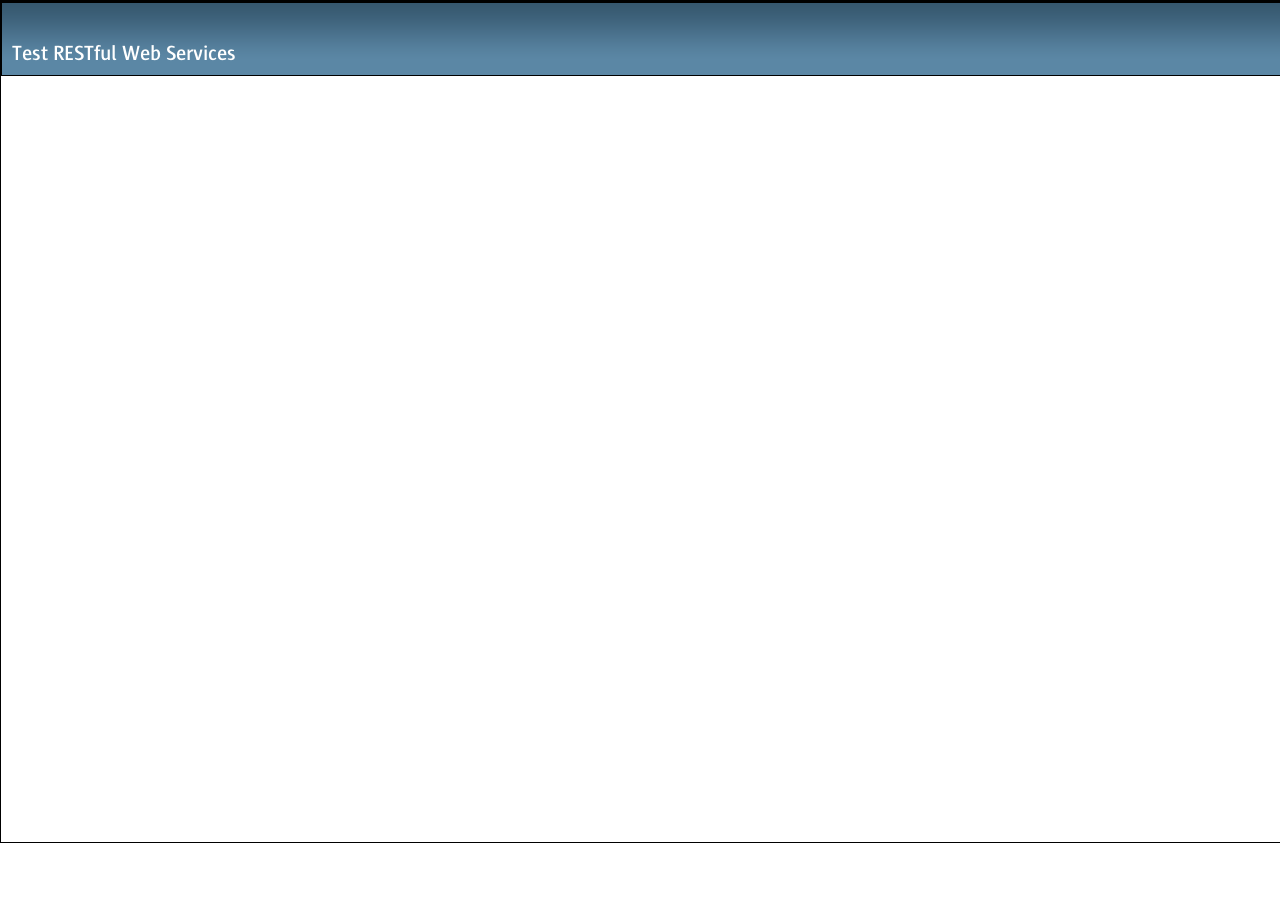
<file: src/main/webapp/test-services.html>
<?xml version="1.0" encoding="UTF-8"?>
<!DOCTYPE html PUBLIC "-//W3C//DTD XHTML 1.0 Transitional//EN"
"http://www.w3.org/TR/xhtml1/DTD/xhtml1-transitional.dtd">

<html>
    <head>
        <title>Test RESTful Web Services</title>
        <meta http-equiv="Content-Type" content="text/html; charset=UTF-8" />
        <link rel="stylesheet" href="test-resbeans.css" type="text/css"/>
        <link rel="stylesheet" href="css_master-all.css" type="text/css"/>
        <script type="text/javascript">
            //___ BASE_URL ___ will get replaced by the base url of application
            //whose resource beans needs to be tested For eg:- http://localhost:8080/SimpleServlet/
            var baseURL = "http://localhost:8084/AngularWebstore/||/services";
        </script>
        <script type="text/javascript" src="test-resbeans.js"></script>
    </head>
    <body>
        <div class="outerBorder">
            <div class="header">
                <div id="subheader" class="subheader"></div> <!-- sub-header -->
                <div class="banner"><img src="./images/pname.png"/></div>
            </div> <!-- header -->
            <div id="main" class="main hide">
                <table width="100%">
                    <tr>
                        <td id="leftSidebar" valign="top" colspan="4"></td>
                        <td class="seperator" valign="top"></td>
                        <td id="content" class="content" valign="top" colspan="12">
                                <div id="navigation" class="details"></div><hr>
                                <div id="request">Select a node on the navigation bar (on the left side of this page) to test.</div><hr>
                                <div id="testaction" class="ConMgn_sun4"></div>
                                <div id="testinput" class="ConMgn_sun4"></div>
                                <hr>
                                <div class="ConMgn_sun4">
                                    <table class="details">
                                        <tr><td><div id="result"></div></td></tr><tr><td height="10">&nbsp;</td></tr>
                                        <tr><td><div id="resultheaders" class="ml20"></div></td></tr><tr><td height="10">&nbsp;</td></tr>
                                    </table>
                                </div>
                        </td>
                    </tr>
                </table>
            </div> <!-- main -->
        </div> <!-- outerborder -->
	<!--<script type="text/javascript">
            var rjsConfig = {
                    isDebug: true
            };
	</script>-->
        <script language="Javascript">
            var ts = new TestSupport();
            ts.init();
        </script>
    </body>
</html>
</file>
<file: src/main/webapp/test-resbeans.css>
/*
 * DO NOT ALTER OR REMOVE COPYRIGHT NOTICES OR THIS HEADER.
 * 
 * Copyright 1997-2007 Sun Microsystems, Inc. All rights reserved.
 * 
 * The contents of this file are subject to the terms of either the GNU
 * General Public License Version 2 only ("GPL") or the Common
 * Development and Distribution License("CDDL") (collectively, the
 * "License"). You may not use this file except in compliance with the
 * License. You can obtain a copy of the License at
 * http://www.netbeans.org/cddl-gplv2.html
 * or nbbuild/licenses/CDDL-GPL-2-CP. See the License for the
 * specific language governing permissions and limitations under the
 * License.  When distributing the software, include this License Header
 * Notice in each file and include the License file at
 * nbbuild/licenses/CDDL-GPL-2-CP.  Sun designates this
 * particular file as subject to the "Classpath" exception as provided
 * by Sun in the GPL Version 2 section of the License file that
 * accompanied this code. If applicable, add the following below the
 * License Header, with the fields enclosed by brackets [] replaced by
 * your own identifying information:
 * "Portions Copyrighted [year] [name of copyright owner]"
 * 
 * Contributor(s):
 * 
 * The Original Software is NetBeans. The Initial Developer of the Original
 * Software is Sun Microsystems, Inc. Portions Copyright 1997-2007 Sun
 * Microsystems, Inc. All Rights Reserved.
 * 
 * If you wish your version of this file to be governed by only the CDDL
 * or only the GPL Version 2, indicate your decision by adding
 * "[Contributor] elects to include this software in this distribution
 * under the [CDDL or GPL Version 2] license." If you do not indicate a
 * single choice of license, a recipient has the option to distribute
 * your version of this file under either the CDDL, the GPL Version 2 or
 * to extend the choice of license to its licensees as provided above.
 * However, if you add GPL Version 2 code and therefore, elected the GPL
 * Version 2 license, then the option applies only if the new code is
 * made subject to such option by the copyright holder.
 */

body{
    /*font: 10pt Verdana, sans-serif;*/
    font-family: Arial,Helvetica,sans-serif;
    font-size: 12pt;
    color: navy;
}
.category{
    cursor: pointer;
    display: block;        
}
.item{
    display: none;
    margin-left: 16px;
    color: #000000;
}

/*div#testinput*/ div#navigation, div#request {
    overflow: auto;
    /*width: 500px;*/
}

/*div#testinput {
    height: 20px;
}*/

.fxdHeight {
    height: 150px;
    overflow: auto;
}

div#navigation {
    height: 20px;
    margin-left:10px;
}

div#request {
    width: 520px;
    margin-left:10px;
}

.outerBorder {
    width: 100%;
    border: 1px solid #000000;
}

.header {
    height:30%;
    border: 1px solid #000000;
    background-image: url(images/masthead.png);
}

.banner {
    vertical-align:middle;
    padding: 10px;
} 

.subheader {
    clear:both;
    height: 10px;
    color: #FFFFFF;
    font-size:10px;
    padding: 10px;
}

.subheader div {
    float:right;
}

.main {
    position: relative;
    width: 100%;
}

.content {
    margin: 0 0 0 0px;
    height: 760px;
    background-color: #FFFFFF;
    color: #000000;
    overflow: auto;
}

.seperator {
    background-color: #000000;
    width: 1px;
}

.details {
    /*margin: 0 0 0 20px;*/
    width: 100%;
}

.leftSidebar {
    float: left;
    height: 760px;
    font-size: 10px;
    background-color: #FFFFFF;
    color: #000000;
    overflow: auto;
}       

.tableheader {
    background-color: #54809D;
    color: #FFFFFF;
}

.col
{
    width: 21%;
    float: left;
    margin-top: 0px;
}

.resultHeader
{
    background-color: #164A78;
    color: #FF9933;
    font-family: Arial, Verdana, Helvetica;
    font-size: 11px;
}

.results
{
    width: 720px;
    margin-left: 0%;
    border: 1px solid #e0e7ec;
    font-family: verdana, arial;
    background-color: #ffffff;
    cellpadding: 10px;
    font-size:12px;
}

.stext
{
    color: #000000;
}

a.tab {
  background-image: url(images/tbuns.png);
  border: 1px solid #000000;
  border-color: #000000 #000000 #ffffff #000000;
  text-decoration: none;
  z-index: 100;
  position: relative;
  top: 2px;
}

a.tab, a.tab:visited {
  color: #8060b0;
}

a.tab:hover {
  background-color: #a080d0;
  border-color: #c0a0f0 #8060b0 #8060b0 #c0a0f0;
  color: #ffe0ff;
}

a.tab.activeTab, a.tab.activeTab:hover, a.tab.activeTab:visited {
  background-image: url(images/tbsel.png);
  border-color: #000000 #000000 #ffffff #000000;
  color: #ffe0ff;
}

a.tab.activeTab {
  padding-bottom: 1px;
  z-index: 102;
}

.menu
{
    margin-top: 0px;
}

div.tabMain {
  z-index: 101;
  /*padding: 0.5em;*/
  border-style: solid;
  border-width: 1px;
  border-color: #80929B;
  /*width: 540px;*/
  width: 100%;
  height: 300px;
}

.frame {
  z-index: 101;
  /*padding: 0.5em;*/
  border-style: solid;
  border-width: 1px;
  border-color: #80929B;
  /*width: 540px;*/
  width: 100%;
  height: 300px;
  overflow: hidden;
}

div.tabMain {
  background-color: #ffffff;
  position: relative;
}

/*.frame
{
    background-color: #FFFFFF;
    border: 8px solid #000000;
    border-color: #9070c0;
    position: absolute;
    margin-left: -9px;
    margin-top: -6px;
}*/

div.button {
  background-image: url(images/pbena.png);
  background-repeat:  repeat-x;
  color: #000000;
  border: 1px solid #000000;
  text-decoration: none;
  width: 50px;
  text-align: center;
}

div.button:hover {
  background-image: url(images/pbmou.png);
}

div.button:visited {
  background-image: url(images/pbsel.png);
  color: #ffffff;
}

div#tableContent, div#headerInfo, div#structureInfo, div#rawContent, div#monitorContent{
    background-color: #ffffff;
    height: 300px;
    overflow: auto;
}

.item1, .item2
{
   font-size: 12px;
   margin-top: -16px;
}

.item1
{
   margin-left: 50px;
}

.item2 {
    margin-left: 45px;
}

.font10
{
    font-size: 10px;
}

.ml20
{
    margin-left:20px;
}

.nodisp
{
    display: none;
}

.hide
{
    visibility: hidden;
}

.wht 
{
   color: #FFFFFF
}

.bld
{
   font-weight: bold
}
</file>
<file: src/main/webapp/css_master-all.css>
/*
 * The contents of this file are subject to the terms
 * of the Common Development and Distribution License
 * (the License).  You may not use this file except in
 * compliance with the License.
 * 
 * You can obtain a copy of the license at
 * https://woodstock.dev.java.net/public/CDDLv1.0.html.
 * See the License for the specific language governing
 * permissions and limitations under the License.
 * 
 * When distributing Covered Code, include this CDDL
 * Header Notice in each file and include the License file
 * at https://woodstock.dev.java.net/public/CDDLv1.0.html.
 * If applicable, add the following below the CDDL Header,
 * with the fields enclosed by brackets [] replaced by
 * you own identifying information:
 * "Portions Copyrighted [year] [name of copyright owner]"
 * 
 * Copyright 2007 Sun Microsystems, Inc. All rights reserved.
 */
/* CSS Document */

body {
	margin:0;
}
.form_sun4 {
	margin:0;
}
.hidden_sun4 {
	display:none;
}

.clear_sun4 {
	clear:both;
}
.float_sun4 {
	float:left;
}

.ConMgn_sun4 {
	margin:0px 10px;
}
/*---*/
/* SKIP NAVIGATION LINK */
.SkpWht_sun4, .SkpMedGry1_sun4 {
	height:0px;
}
/*---*/
/* ADDREMOVE [originalName: ADD-REMOVE-IDIOM]*/
.AddRmvBtnTbl_sun4 .Btn1_sun4, .AddRmvBtnTbl_sun4 .Btn1Hov_sun4, .AddRmvBtnTbl_sun4 .Btn1Dis_sun4,
.AddRmvBtnTbl_sun4 .Btn2_sun4, .AddRmvBtnTbl_sun4 .Btn2Hov_sun4, .AddRmvBtnTbl_sun4 .Btn2Dis_sun4 {
	width:100%;
	margin:0px;
}
.AddRmvVrtDiv_sun4 .Btn1_sun4, .AddRmvVrtDiv_sun4 .Btn1Hov_sun4, .AddRmvVrtDiv_sun4 .Btn1Dis_sun4,
.AddRmvVrtDiv_sun4 .Btn2_sun4, .AddRmvVrtDiv_sun4 .Btn2Hov_sun4, .AddRmvVrtDiv_sun4 .Btn2Dis_sun4 {
	width:9em;
	margin:0px;
}
.AddRmvBtnTbl_sun4 {
	margin-top:1.6em;
}
.AddRmvVrtFst_sun4 {
	margin:5px 0px 10px 5px;
	float:left;
}
.AddRmvVrtWin_sun4 {
	margin:5px 0px 10px 5px;
	float:left;
}
.AddRmvVrtBwn_sun4 {
	margin:5px 0px 10px 10px;
	float:left;
}
.AddRmvHrzWin_sun4 {
	margin-top:3px;
	min-width:100px;
}
.AddRmvHrzBwn_sun4 {
	margin-top:8px;
	min-width:100px;
}
.AddRmvHrzDiv_sun4 {
	margin:5px 7px 10px 0px; 
}
.AddRmvVrtDiv_sun4 {
	clear:left;
}
.AddRmvHrzLst_sun4 {
	clear:both;
}
.AddRmvVrtBtn_sun4 {
	width:120px;
}
.AddRmvLbl_sun4 {
	margin-left: 0px;
}
.AddRmvLbl2_sun4 {
	padding-left: 5px;
	display: block;
}
.AddRmvLbl2ReadOnly_sun4 {
	padding-left: 0px;
}
.AddRmvLbl2_sun4, .AddRmvLbl2ReadOnly_sun4 {
	height: 1.6em; 
}
/*---*/

/* BREADCRUMBS */
.BcmWhtDiv_sun4 {
	margin:10px 10px 0px 10px;
        padding: 0px;  /* must nullify BcmGryDiv.padding */
}
.BcmGryDiv_sun4 {
	padding:13px 10px 10px 10px;
        margin: 0px;  /* must nullify BcmWhtDiv.margin */
}
.BcmSep_sun4 {
	margin:0px 5px;
}
/*---*/

/* CHECKBOXES AND RADIO BUTTONS */
.RbSpn_sun4 input, .RbSpnDis_sun4 input {
	vertical-align: -1px;
}
.CbSpn_sun4 input, .CbSpnDis_sun4 input {
	vertical-align: -1px;
}

.CbReadOnly_sun4, .RbReadOnly_sun4 {
        opacity:.45;  -moz-opacity: 0.45;
}

.CbDis_sun4, .RbDis_sun4 {
        opacity:.40;  -moz-opacity: 0.4;    
}
.RbLbl_sun4, .RbLblDis_sun4 {
	vertical-align: 1px;
}
.CbLbl_sun4, .CbLblDis_sun4 {
	vertical-align: 4px;
}
.RbImg_sun4, .RbImgDis_sun4 {
	vertical-align: -5px
}
.CbImg_sun4, .CbImgDis_sun4 {
	vertical-align: -3px
}
.CbGrp_sun4 td, .RbGrp_sun4 td {
	text-align: left;
}
.CbGrp_sun4 label, .RbGrp_sun4 label {
	vertical-align: 6px;
}

/* DnD styles */

.dojoDndItem { 
	padding:3px; 
}

.dndOuterSpan_sun4 {
    position: relative;
}

.dndContainer_sun4 {
    position:relative; 
    top:0px; 
    right:0px; 
    bottom:0px; 
    left:0px;
}
/* HORIZONTAL AND VERTICAL CHECKBOX GROUP AND RADIO BUTTON GROUP */
.RBGRPVert_sun4, .RBGRPHoriz_sun4, .CBGRPVert_sun4, .CBGRPHoriz_sun4 {
    padding:0;
}
.RBGRPVert_sun4 ul, .RBGRPHoriz_sun4 ul, .CBGRPVert_sun4 ul, .CBGRPHoriz_sun4 ul {
    clear:left;
    float:left;
    list-style:none;
    margin:0;
    padding:0;
    text-align:left;
}
.RBGRPClear_sun4, .CBGRPClear_sun4  {
    clear:both;
}
.RBGRPCaption_sun4, .CBGRPCaption_sun4 {
    vertical-align:top;
}
.RBGRPHoriz_sun4 ul li, .CBGRPHoriz_sun4 ul li {
    float:left;
    margin:0 10px 0 0;
}

/*---*/

/* EDITABLE LIST */
/* [check overwrite classes on ie.css] */
.EdtLstTbl_sun4 .EdtLstAddLblTd_sun4 {
	padding:2px 10px 0px 0px;
}
.EdtLstTbl_sun4 .EdtLstRmvLblTd_sun4 {
	padding:6px 10px 0px 0px;
	vertical-align:top;
}
.EdtLstTbl_sun4 .EdtLstAddTxtTd_sun4 {
	padding:2px 14px 0px 0px;
	vertical-align:top;
	margin-top: 3px;
}
.EdtLstTbl_sun4 .EdtLstRmvLstTd_sun4 {
	padding:2px 10px 1px 0px;
	vertical-align:top;
}
.EdtLstTbl_sun4 .EdtLstRmvLstTd_sun4 .Lst_sun4,
.EdtLstTbl_sun4 .EdtLstRmvLstTd_sun4 .LstDis_sun4 {
	margin-bottom: 3px;
}
.EdtLstTbl_sun4 .EdtLstAddTxtTd_sun4 .TxtFld_sun4,
.EdtLstTbl_sun4 .EdtLstAddTxtTd_sun4 .TxtFldDis_sun4 {
	height: 1.3em;
}
.EdtLstTbl_sun4 .EdtLstAddBtnTd_sun4 {
	padding:2px 10px 0px 0px;
	vertical-align:top;
	width:100px;
}
.EdtLstTbl_sun4 .EdtLstRmvBtnTd_sun4 {
	padding:2px 10px 1px 0px;
	vertical-align:top;
	width:100px;
}
.EdtLstTbl_sun4 .EdtLstBtnWin_sun4 {
	margin-top:3px;
}
.EdtLstTbl_sun4 .EdtLstBtnBwn_sun4 {
	margin-top:9px;
}
.EdtLstTbl_sun4 .TxtFld_sun4, .EdtLstTbl_sun4 .TxtFldDis_sun4,
.EdtLstTbl_sun4 .Btn1_sun4, .EdtLstTbl_sun4 .Btn1Hov_sun4, .EdtLstTbl_sun4 .Btn1Dis_sun4,
.EdtLstTbl_sun4 .Btn2_sun4, .EdtLstTbl_sun4 .Btn2Hov_sun4, .EdtLstTbl_sun4 .Btn2Dis_sun4 {
	width:100%;
	margin:0px;
}
/*---*/

/* BUTTONS */
.Btn1_sun4, .Btn1Hov_sun4, .Btn1Mni_sun4, .Btn1MniHov_sun4, .Btn2_sun4, .Btn2Hov_sun4, .Btn2Mni_sun4, .Btn2MniHov_sun4, .Btn1Dis_sun4, .Btn2Dis_sun4, .Btn1MniDis_sun4, .Btn2MniDis_sun4 {
	border-style:solid;
	border-width:1px;
}
.Btn1_sun4, .Btn1Hov_sun4, .Btn1Mni_sun4, .Btn1MniHov_sun4, .Btn2Mni_sun4, .Btn2MniHov_sun4, .Btn2_sun4, .Btn2Hov_sun4 {
	background-repeat:repeat-x;
	background-position:center center;
}
.Btn1_sun4, .Btn1Hov_sun4, .Btn1Dis_sun4, .Btn1Mni_sun4, .Btn1MniHov_sun4, .Btn1MniDis_sun4, .Btn2_sun4, .Btn2Hov_sun4, .Btn2Dis_sun4, .Btn2Mni_sun4, .Btn2MniHov_sun4, .Btn2MniDis_sun4 {
	padding:0 5px 1px 5px;
	margin:0 2px 0 1px;
}

/* for arrays where buttons need to be of equal width */
.BtnTbl_sun4 .Btn1_sun4, .BtnTbl_sun4 .Btn1Hov_sun4, .BtnTbl_sun4 .Btn1Dis_sun4, .BtnTbl_sun4 .Btn2_sun4, .BtnTbl_sun4 .Btn2Hov_sun4, .BtnTbl_sun4 .Btn2Dis_sun4 {
	width:100%;
	margin:0px
}
.BtnAryDiv_sun4 {
	margin:5px 8px;
}
/*revised borders for masthead  */
.MstDiv_sun4 .Btn1_sun4, .MstDiv_sun4 .Btn1Mni_sun4, .MstDiv_sun4 .Btn1Hov_sun4, .MstDiv_sun4 .Btn1MniHov_sun4, .MstDiv_sun4 .Btn2_sun4, .MstDiv_sun4 .Btn2Mni_sun4, .MstDiv_sun4 .Btn2Hov_sun4, .MstDiv_sun4 .Btn2MniHov_sun4 {
	border-width:0;
	vertical-align:middle;
	margin:0;
	padding-bottom:1px;
}
.mastheadButton_4_sun4 a:link, .mastheadButton_4_sun4 a:visited, .mastheadButton_4_sun4 a:hover {
	padding:1px 7px 1px 9px;
}
.mastheadButton_4_sun4 {
	display:inline;
	border-style:solid;
	border-top-width:1px;
	border-right-width:0;
	border-bottom-width:1px;
	border-left-width:0;
	margin:0;
	padding:0 1px 2px 1px;
	text-align:center;
}
/*---*/

/* FILE CHOOSER */
/* [check overwrite classes on ie.css] */
.ChoNavBtnGrpDiv_sun4 {
	float: left;
	margin-top: 5px;
	margin-bottom: 5px;
}
.ChoImgBtn_sun4 {
	padding-right: 6px;
}
.ChoSortByDiv_sun4 {
	margin-top: 5px;
	margin-bottom: 11px;
	float: right;
}
.ChoFltHlpDiv_sun4 {
	float: left;
	margin-bottom: 5px;
	margin-left: 7em;
}
.ChoSortByDiv_sun4 .LblLev2Txt_sun4 {
	padding-right: 35px;
}
.ChoMultiHlpDiv_sun4 {
	float: left;
	margin-top: 0px;
	margin-bottom: 0px;
}
.ChoLev2Div_sun4 {
	float: left;
	width: 7em;
}
.ChoLookinDiv_sun4 {
	float: left;
	margin-top: 2px;
	margin-bottom: 2px;
}
.ChoFltDiv_sun4 {
	float: left;
	margin-top: 2px;
	margin-bottom: 2px;
}
.ChoSelFileDiv_sun4 {
	float: left;
	margin-top: 8px;
	margin-bottom: 7px;
}
.ChoSelFileLev2Div_sun4 {
	float: left;
	width: 8.7em;
}
.ChoSrvDiv_sun4 {
	float: left;
	margin-top: 10px;
	margin-bottom: 2px;
}
.ChoFltDiv_sun4 .TxtFld_sun4, .ChoLookinDiv_sun4 .TxtFld_sun4, .ChoSelFileDiv_sun4 .TxtFld_sun4, .ChoSrvDiv_sun4 .ChoSrvTxt_sun4, .ChoFltHlpDiv_sun4 .inlineFieldHelp_sun4 {
	margin-left: 10px;
}
.ChoLookinDiv_sun4 .TxtFld_sun4, .ChoSelFileDiv_sun4 .TxtFld_sun4 {
	width: 32em;
}
.ChoFltHlpDiv_sun4 .inlineFieldHelp_sun4 {
	padding-top: 4px;
}
.ChoLstHdr_sun4 {
	margin-bottom: 0px;
	height: 1.6em;
	line-height: 1.6em;
}
.ChoLstHdr_sun4 .ChoNameHdr_sun4 {
	height: 1.6em;
	padding-left: 5px;
	width: 56%;
	float: left;
}
.ChoLstHdr_sun4 .ChoSizeHdr_sun4 {
	height: 1.6em;
	padding-left: 5px;
	width: 16%;
	float: left;
}
.ChoLstHdr_sun4 .ChoDateTimeHdr_sun4 {
	height: 1.6em;
	padding-left: 5px;
	float: left;
}
.ChoLstDiv_sun4 .LstMno_sun4 {
	margin-bottom: 0;
}
/*---*/

/* HELP WINDOW */
.HlpStpTab_sun4 {
	margin:0px 0px 5px 0px;
}
.HlpTtlDiv_sun4 {
	margin:15px 0px 0px 10px;
}
.HlpSchDiv_sun4, .HlpIdxDiv_sun4 {
	margin:5px 5px 5px 10px;
}
.HlpRltDiv_sun4 {
	margin-top:6px;
}
body.HlpBdy_sun4 {
	border-left-style:solid;
	border-left-width:1px;
	padding:10px;
}
body.HlpBdy_sun4 h1 {
	margin-bottom:-3px;
}
body.HlpBdy_sun4 h2, body.HlpBdy_sun4 h3, body.HlpBdy_sun4 h4, body.HlpBdy_sun4 h5, H6 {
	margin-bottom:-5px;
}
.HlpBtnDiv_sun4 {
	padding:7px 10px 1px 0;
	vertical-align:middle;
}
/*---*/

/* PAGEALERT [originalName: FULL ALERTS]*/
.FulAlrtHdrDiv_sun4 {
	margin:7px 10px 5px 37px;
}
.FulAlrtMsgDiv_sun4 {
	margin:5px 10px 0px 37px;
}
.FulAlrtFrmDiv_sun4 {
	margin:10px 10px 5px 37px;
}


/*---*/
/* INLINE ALERT */
.inlineAlert_4_sun4 {
	margin:0 20px 0 20px;
	text-align:center;
}
.inlineAlert_4_sun4 table {
	display: inline;	
}
.inlineAlert_4_sun4 .topLeftCorner_sun4, .inlineAlert_4_sun4 .topRightCorner_sun4, .inlineAlert_4_sun4 .bottomLeftCorner_sun4, .inlineAlert_4_sun4 .bottomRightCorner_sun4 {
	width:8px;
	height:8px;
}
.inlineAlert_4_sun4 .topMiddle_sun4 {
	height:8px;
}
.inlineAlert_4_sun4 .leftMiddle_sun4 {
	width:7px;
	vertical-align:top;
	border-left-style:solid;
	border-left-width:1px;
} 
.inlineAlert_4_sun4 .middle_sun4 {
	padding:0 13px;
}
.inlineAlert_4_sun4 .middle_sun4 .header_sun4{
	vertical-align:middle;
	text-align:center;
}
.inlineAlert_4_sun4 .middle_sun4 .header_sun4 img{
	vertical-align:middle;
	padding:0 4px 0 0;
}
.inlineAlert_4_sun4 .middle_sun4  .header_sun4 .label_sun4{
	vertical-align:middle;
}
.inlineAlert_4_sun4 .middle_sun4 .details_sun4 {
	margin:7px 0 0 0;
	vertical-align:middle;
	text-align:center;
}
.inlineAlert_4_sun4 .middle_sun4 .details_sun4 img{
	padding:0 1px 0 10px;
}
.inlineAlert_4_sun4 .rightMiddle_sun4 {
	width:7px;
	vertical-align:top;
	border-right-style:solid;
	border-right-width:1px;
}
.inlineAlert_4_sun4 .bottomMiddle_sun4 {
	height:7px;
	border-bottom-style:solid;
	border-bottom-width:1px;
}
/*---*/
/* LEFT PANE HELP */
.LftHlpHlp_sun4 {
	position:absolute;
	top:0px;
	right:70%;
	bottom:34px;
	left:0px;
	overflow:auto;
}
.LftHlpBdy_sun4 {
	position:absolute;
	top:0px;
	bottom:34px;
	left:30%;
	right:0px;
	overflow:auto;
	border-left:1px solid;
}
.LftHlpDiv_sun4 {
	margin:15px 10px 5px;
}
.LftHlpBtm_sun4 {
	position:absolute;
	bottom:0px;
	border-top:1px solid;
	padding:0 13px 0 30%;
	height:33px;
}
.LftHlpBtnBtm_sun4 {
	float:right;
	margin: 7px 0 8px;
	padding: 0 0 0 13px;
	text-align:right;
}
/*---*/
/* LISTS */
.Lst_sun4, .LstDis_sun4, .LstMno_sun4, .LstMnoDis_sun4 {
	border-width:1px;
	border-style:solid;
}
.LstAln_sun4 {
	vertical-align:top;
	padding-right:5px;
} 
/*---*/
/* HELPINLINE [originalName: INLINE HELP]*/
.inlineFieldHelp_sun4 {
	padding:2px 0 0 0;
}
/*---*/

/* PROPERTY SHEET */
.LblRqdDiv_sun4 {
	line-height:1.0em;
}
.ConFldSetDiv_sun4 {
	margin:7px 10px 0px;
}
.ConFldSetLgdDiv_sun4 {
	margin-bottom:10px;
	line-height:1.1em;
}
.ConSubSecDiv_sun4 {
	padding:0px 10px 5px 0px;
}
.ConTblCl1Div_sun4 {
	margin:8px 6px 0px 15px;
}
.ConTblCl2Div_sun4 {
	margin:8px 6px 0px 0px;
	padding:1px 0 0 0;
}
.ConEmbTblCl1Div_sun4 {
	margin:6px 10px 0px 30px;
}
.ConEmbTblCl2Div_sun4 {
	margin:3px 10px 0px 0px;
}
.ConJmpScnDiv_sun4 {
	margin:17px 10px 0px 0;
}
.ConJmpLnkDiv_sun4 {
	margin:0 25px 0 10px;
}
.ConRqdDiv_sun4 {
	text-align:right;
	margin:5px 10px 5px 0px;
}
.ConJmpTopDiv_sun4 {
	line-height:.7em;
	margin:15px 10px 10px 10px;
}
.ConEmbTblCl1Div_sun4 input[type=checkbox], .ConEmbTblCl1Div_sun4 input[type=radio] {
	margin-left:-5px;
	vertical-align:middle;
}
div.ConTblCl2Div_sun4 input, div.ConTblCl2Div_sun4 select {
	vertical-align:middle;
} 
div.ConTblCl2Div_sun4 .CbSpn_sun4 input[type=checkbox] {
	 margin-top:-8px;
}
.ConFldSetLgdDiv_sun4 {
	margin-bottom:10px;
}
.ConSubSecTtlTxt_sun4 {
	margin:15px 0px 0px 15px;
}
/*---*/
/* CONTENTPAGETITLE [originalName: PAGE TITLE]*/
.TtlTxtDiv_sun4 {
	margin:12px 0px 0px 10px;
} 
.TtlTxtDiv_sun4 img {
	vertical-align:text-bottom;
	margin-right:5px;
} 
.TtlTxt_sun4 {
	margin:0px;
}

.TtlActDiv_sun4, .TtlVewDiv_sun4  {
	margin:8px 10px 0px 10px;
}
.TtlHlpDiv_sun4 {
	margin:5px 10px 0px 10px;
}
.TtlBtnDiv_sun4 {
	margin:0px 8px 0px 10px;
}
.TtlBtnBtmDiv_sun4 {
	padding:10px 8px 0px 10px;
}
/*---*/

/* SCHEDULER [originalName: DATE AND TIME]*/
.DatCalDiv_sun4 {
	border-right-width:1px;
	border-right-style:solid;
	border-bottom-width:1px;
	border-bottom-style:solid;
	border-left-width:1px;
	border-left-style:solid;
	text-align:center;
	padding:2px 0 0 0;
	clear:both;
}
.DatCalDiv_sun4 .DatSelDiv_sun4 {
	float:left;
	clear:right;
}
.DatCalDiv_sun4 .DatCalLeft_sun4 {
	float:left;
	clear:none;
}

.DatCalDiv_sun4 .DatCalLeft_sun4 img {
	vertical-align:middle;
}
.DatCalDiv_sun4 .DatCalLeft_sun4 select {
	margin:2px 1px 2px 2px;
	vertical-align:top;
}

.DatCalDiv_sun4 .DatCalRight_sun4 {
	float:right;
	clear:right;
}
.DatCalDiv_sun4 .DatCalRight_sun4 select {
	margin:2px 1px 2px 0;
	vertical-align:top;
}

.DatCalDiv_sun4 .DatCalDiv_sun4 {
	border:0;
	padding:0;
	margin:0 2px 2px 3px;
}
.DatCalDiv_sun4 .DatCalDiv_sun4 table, .DatCalTbl_sun4 {
	border-collapse:collapse;
}
a.DatLnk_sun4:link, a.DatLnk_sun4:visited, a.DatLnk_sun4:hover, a.DatBldLnk_sun4:link, a.DatBldLnk_sun4:visited, a.DatCurLnk_sun4:link, a.DatCurLnk_sun4:visited,
a.DatCurLnk_sun4:hover, a.DatOthLnk_sun4:link, a.DatOthLnk_sun4:visited, a.DatOthLnk_sun4:hover, a.DatOthBldLnk_sun4:link, a.DatOthBldLnk_sun4:visited,
.DatCalTbl_sun4 td, .DatCalTbl_sun4 th {
	border-style:solid;
	border-width:1px;
}
a.DatLnk_sun4:link, a.DatLnk_sun4:visited {
	display:block;
	padding:5px 0px 3px;
}
a.DatBldLnk_sun4:link, a.DatBldLnk_sun4:visited {
	display:block;
	padding:5px 0px 3px;
}
a.DatCurLnk_sun4:link, a.DatCurLnk_sun4:visited {
	display:block;
	padding:5px 0px 3px;
}
a.DatOthLnk_sun4:link, a.DatOthLnk_sun4:visited {
	display:block;
	padding:5px 0px 3px;
}
a.DatOthBldLnk_sun4:link, a.DatOthBldLnk_sun4:visited {
	display:block;
	padding:5px 0px 3px;
}
.DateSelContainer_sun4 {
	border-top-style:solid;
	border-left-style:solid;
	border-right-style:solid;
	border-top-width:1px;
	border-left-width:1px;
	border-right-width:1px;
}
.DatSelTopMiddle_sun4 {
	border-top-width:1px;
	border-top-style:solid;
	height:4px;
}
.DatSelContent_sun4 {
	border-right-width:1px;
	border-right-style:solid;
	border-left-width:1px;
	border-left-style:solid;
	padding:0 0 6px 8px;
	line-height:.9em;
}
.DatSelDiv_sun4 {
	text-align:left;
	padding:0 1px
}
.DatSelDiv_sun4 span {
	/* no attributes specified */
}
.DatSelDiv_sun4 input {
	padding-top:1px;
}
.DatDayHdrTxt_sun4 {
	display:block;
	padding:2px 0px;
}
.DatCalTbl_sun4 td, .DatCalTbl_sun4 th {
	width:29px;
}
.DatFieldTable_sun4 td {
	padding:1px 0;
}
/*---*/
/*CALENDAR */
.CalPopDiv_sun4 {
	padding:0 4px 0 0;
	display:block;
	position:relative;
	float:left;
	top:0;
	left:0;
}
.CalPopDiv_sun4 .DatCalDiv_sun4 {
	position:relative;
	top: -3px;	
	padding:0 0 0 0;
	margin-bottom:0;
}
.CalPopShdDiv_sun4 {
	display:none;
	position:absolute;
	z-index:1000;
	margin:-9px 0 0 -22px;
	width:20em;
        left:5px;
        top:24px;
}
.CalPopShd2Div_sun4 {
}
.CalPopDiv_sun4 .DatSelContent_sun4 {
	border-right-width:1px;
	border-right-style:solid;
	border-left-width:1px;
	border-left-style:solid;
	position:relative;
	float:left;
	top: -3px;
	left:0;
	padding:0 0 3px 0;
}
.CalPopDiv_sun4 .DatCalTbl_sun4 {
	border-left-style:solid;
	border-left-width:1px;
	border-right-style:solid;
	border-right-width:1px;
}
.CalPopDiv_sun4 .DatCalTbl_sun4 th {
	border-bottom-style:solid;
	border-bottom-width:1px;
	border-left:none;
	border-right:none;
	border-top-style:solid;
	border-top-width:1px;
}
.CalPopDiv_sun4 .DatCalTbl_sun4 td.CalPopFtr_sun4, .CalPopDiv_sun4 .CalPopFtr_sun4Div_sun4 {
	border:0;
}
.CalPopDiv_sun4  a.DatCurLnk_sun4:link, .CalPopDiv_sun4 a.DatCurLnk_sun4:visited,.CalPopDiv_sun4  a.DatLnk_sun4:link,.CalPopDiv_sun4 a.DatLnk_sun4:visited,.CalPopDiv_sun4 a.DatBldLnk_sun4:link,.CalPopDiv_sun4 a.DatBldLnk_sun4:visited,
.CalPopDiv_sun4 a.DatOthLnk_sun4:link,.CalPopDiv_sun4 a.DatOthLnk_sun4:visited,.CalPopDiv_sun4 a.DatOthBldLnk_sun4:link,.CalPopDiv_sun4 a.DatOthBldLnk_sun4:visited {
	display:block;
	padding:2px 0px 2px;
}
.CalPopDiv_sun4 .DatSelDiv_sun4 {
	margin:0 0 5px 0;
	text-align:left;
	padding: 2px 1px 0 0;
}
.CalPopDiv_sun4 .DatDayHdrTxt_sun4 {
	display:block;
	padding:2px 0px;
}
.CalPopDiv_sun4 .DatCalTbl_sun4 {
	border-collapse:collapse;
}
.CalPopDiv_sun4 .DatCalTbl_sun4 td, .CalPopDiv_sun4 .DatCalTbl_sun4 th {
	width:25px;
}
.CalPopDiv_sun4 .DatCalTbl_sun4 th {
	padding-top:2px;
}
.CalPopDiv_sun4 .DatSelContent_sun4 .closeBtn_sun4 {
	display:block;
	float:right;
	margin: 0 3px 0 0;
}
.CalPopDiv_sun4 .DatSelContent_sun4 .DatSelDate_sun4 {
	float:left;
	line-height:.9em;
	padding:3px 0 3px 8px;
}
.CalPopDiv_sun4 .DatCalTbl_sun4 td.CalPopFtr_sun4 {
	width:auto;
}
.CalPopDiv_sun4 .CalPopFtrDiv_sun4 {
	float:left;
	width:100%;
}
.CalPopDiv_sun4 .CurDayTxt_sun4 {
	float:left;
	clear:right;
	padding:4px 0px 4px 4px;
}
.CalPopFldLbl_sun4 {
	display:block;
	margin-right:8px;
	padding-top:3px;
}
.CalPopFldImg_sun4 img {
	margin-left:5px;
}
/* Override pluto portal server rule */
.CalRootTbl_sun4 {
	width: auto;
 }
.CalPopBtnDiv_sun4 {
        position: relative;
}
.CalPopTxt_sun4 {
        width:12em;
        padding-left:4px;
}
/*---*/


/* TEXT, TEXTAREAS AND PASSWORD FIELDS */
.TxtFld_sun4, .TxtFldDis_sun4, .TxtAra_sun4, .TxtAraDis_sun4 {
	border-style:solid;
	border-width:1px;
	padding:1px 0 0 2px;
}
.TxtFld_ReadOnly_sun4, .TxtAra_ReadOnly_sun4{
	border: none;
	border-width:0px;
}
.TxtAra_sun4, .TxtAraDis_sun4 {
	padding-left:2px;
}


.TxtAraLabel_sun4 span , .TxtAraLabel_sun4 span > img { vertical-align: top; }



/*---*/

/* EDITABLE FIELDS */
.EdtFld_Edt_sun4 {
	border: none;
	border-width:0px;
	padding:1px 0 0 2px;
        background-color: #CCCCEE;        
}
.EdtFldDis_sun4 {
	border: none;
	border-width:0px;
	padding:1px 0 0 2px;
        background-color: #CCCCEE;        
}
.EdtFld_ReadOnly_sun4 {
	border: none;
	border-width:0px;
	padding:1px 0 0 2px;
        background-color: #DDDDDD;        
}

/*---*/


/* MENUS */
.MnuJmpOpt_sun4:hover {text-decoration:underline;}
.MnuJmp_sun4, .MnuStd_sun4, .MnuJmp_sun4Dis, .MnuStdDis_sun4 {

	border-width:1px;

	border-style:solid;
}
.MnuJmpOptSel_sun4 {font-weight:normal;}
.MnuJmpOptGrp_sun4, .MnuStdOptGrp_sun4 {font-weight:normal;font-style:normal;}
/*---*/

/* MASTHEAD */
a.MstLnk_sun4:link, a.MstLnk_sun4:visited, a.MstLnkRt_sun4:link, a.MstLnkRt_sun4:visited {
	border-width:1px;
	border-style:solid;
}
a.MstLnkLft_sun4:link, a.MstLnkLft_sun4:visited, a.MstLnkCen_sun4:link, a.MstLnkCen_sun4:visited {
	border-top-width:1px;
	border-top-style:solid;
	border-bottom-width:1px;
	border-bottom-style:solid;
	border-left-width:1px;
	border-left-style:solid;
}
td.MstTdTtl_sun4 {
	padding:0px 10px 0px 10px;
	vertical-align:top;
	white-space:nowrap;
}
td.MstTdAlm_sun4 {
	vertical-align:top;
}
td.MstTdLogo_sun4 {
	vertical-align:top;
	padding:6px 13px 8px 20px;
}
div.MstDivTtl_sun4 {
	padding-top:4px;
}
.MstFooter_sun4 {
	padding:3px 10px 3px 0;
	border-style:solid;
	border-width:1px;
	min-width:590px;
}
.MstSec_sun4 {
	height:54px;
	border-style:solid;
	border-width:1px;
	min-width:600px;
}
.MstSec_sun4 div {
	padding:15px 0 16px 0;
	vertical-align:middle;
}
.MstSec_sun4 td {
	padding:0 10px;
}
div.MstDivUsr_sun4 {
	padding:4px 0 0 0;
}
.MstLbl_sun4, .MstTxt_sun4, 
.MstUsrLnk_sun4, .MstAlmLnk_sun4, 
span.MstAlmDwnTxt_sun4, span.MstAlmCrtTxt_sun4,
span.MstAlmMajTxt_sun4, span.MstAlmMinTxt_sun4 {
	vertical-align:top;
	line-height:1.0em;
}
a.MstLnk_sun4:link, a.MstLnk_sun4:visited {
	background-repeat:repeat-x;
	background-position:center center;
	padding:2px 10px 1px;
	vertical-align:middle
}
a.MstLnk_sun4:hover,a.MstLnkLft_sun4:hover, a.MstLnkRt_sun4:hover, a.MstLnkCen_sun4:hover {
	background-repeat:repeat-x;
	background-position:center center;
}
.MstSpcImg_sun4 {
	display:none;
}
.MstBdy_sun4 {
	margin:0px;
}
.MstDiv_sun4 {
	border-style:solid;
	border-width:1px;
	min-width:600px;
}
.MstTblTop_sun4 td {
	padding:6px 10px 4px;
}
.MstTblTop_sun4 .TxtFld_sun4, .MstTblTop_sun4 .MnuStd_sun4 {
	margin:0 6px 0 0;
	vertical-align:middle;
}
.MstTblTop_sun4 img {
	vertical-align:middle;
}
.MstTblEnd_sun4 {
	background-repeat:repeat-x;
	background-position:left top;
}
.MstTblEnd_sun4  td {
	padding:1px 0 2px 0;
}
td.MstTblEnd_sun4 {
	padding-left:10px;
}
.MstTblBot_sun4 .hrule_sun4 {
	margin:0 0 1px 0;
	border-top-style:solid;
	border-top-width:1px;
	height:1px;
}	
.MstStatDiv_sun4 a, .MstTmeDiv_sun4 span, .MstAlmDiv_sun4 a {
	vertical-align:top;
	line-height:1.0em;
}
a.MstLnkLft_sun4:link, a.MstLnkLft_sun4:visited, a.MstLnkRt_sun4:link, a.MstLnkRt_sun4:visited, a.MstLnkCen_sun4:link, a.MstLnkCen_sun4:visited {
	background-repeat:repeat-x;
	background-position:center center;
	padding:2px 10px 1px;
	vertical-align:middle;
	white-space:nowrap;
}

/*---*/

/* TABSET [originalName: LEVEL TABS]*/
.Tab1Div_sun4 td {
	border-style:solid;
	border-width:1px;
}
.Tab1Div_sun4 {
	padding:6px 10px 0px;
} 
a.Tab1Lnk_sun4:link, a.Tab1Lnk_sun4:visited  {
	display:block;
	padding:8px 15px 7px;
	text-align:center;
}
.Tab1Div_sun4 table {
	border-collapse:collapse;
}
.Tab1Div_sun4 td.Tab1TblSpcTd_sun4 {
	border:none;
}
.Tab1Div_sun4 td.Tab1TblSelTd_sun4 {
	background-repeat:repeat-x;
	background-position:left top;
	border-bottom:none;
}
.Tab1Div_sun4 .Tab1SelTxtLeft_sun4 {
	position: absolute;
	width: 2px;
	height: 2.8em;
	background-position: top left;
	background-repeat: no-repeat;
}
.Tab1Div_sun4 .Tab1SelTxtNew_sun4 {
	display:block;
	padding:0px 13px 2px 13px;
	text-align:center;
	background-position: top right;
	background-repeat: no-repeat;
}
.Tab1Div_sun4 td a.TabPad_sun4 {
	padding:8px 20px 7px;
}
.Tab1Div_sun4 td.Tab1TblSelTd_sun4 div.TabPad_sun4 {
	padding:8px 20px 7px;
}
/* LEVEL 2 TABS */
.Tab2Div_sun4 td {
	border-style:solid;
	border-width:1px;
}
table.Tab2TblNew_sun4 td.Tab2TblSelTd_sun4 {
	border-top-width:1px;
	border-top-style:solid;
	border-right-width:1px;
	border-right-style:solid;
	border-left-width:1px;
	border-left-style:solid;
}
table.Tab2Tbl3New_sun4 td.Tab2TblSelTd_sun4 {
	border-top-width:1px;
	border-top-style:solid;
	border-right-width:1px;
	border-right-style:solid;
	border-left-width:1px;
	border-left-style:solid;
}
.Tab2Div_sun4 {
	padding:6px 0px 0px 10px;
}
a.Tab2Lnk_sun4:link, a.Tab2Lnk_sun4:visited {
	display:block;
	padding:5px 15px 4px;
	text-align:center;
}
.Tab2Div_sun4 table {
	border-collapse:collapse;
}
.Tab2Div_sun4 .Tab2SelTxtLeft_sun4 {
	position: absolute;
	width: 2px;
	height: 2.1em;
	background-position: top left;
	background-repeat: no-repeat;
}
.Tab2Div_sun4 .Tab2SelTxt_sun4 {
	display:block;
	padding:5px 15px 4px;
	text-align:center;
	background-position: top right;
	background-repeat: no-repeat;
}
.Tab2Div_sun4 td.Tab2TblSelTd_sun4 {
	border-bottom:none;
}
.Tab2Div_sun4 td a.TabPad_sun4, .Tab2Div_sun4 td.Tab2TblSelTd_sun4 div.TabPad_sun4 {
	padding:5px 20px 4px;
}
/* LEVEL 3 TABS*/
.Tab3Div_sun4 {
	padding:6px 0px 0px 10px;
}
.Tab3Div_sun4 td {
	border-style:solid;
	border-width:1px;
}
a.Tab3Lnk_sun4:link,a.Tab3Lnk_sun4:visited {
	display:block;
	padding:4px 15px 3px;
	text-align:center;
}
table.Tab3TblNew_sun4 td {
	border-bottom-style:solid;
	border-bottom-width:1px;
}
table.Tab3TblNew_sun4 div.Tab3SelTxt_sun4 {
	padding:4px 15px 3px;
	text-align:center;
}
table.Tab3TblNew_sun4 td.Tab3TblSelTd_sun4 {
	border-top-width:1px;
	border-top-style:solid;
	border-right-width:1px;
	border-right-style:solid;
	border-left-width:1px;
	border-left-style:solid;
	border-bottom:none;
}
.Tab3Div_sun4 td a.TabPad_sun4, .Tab3Div_sun4 td.Tab3TblSelTd_sun4 div.TabPad_sun4 {
	padding:5px 20px 4px;
}
/* Hide Styles */
.Tab1Div_sun4 td.hidden_sun4, .Tab2Div_sun4 td.hidden_sun4, .Tab3Div_sun4 td.hidden_sun4 {
	display:none;
}
/* MINI-TABS */
.MniTabDiv_sun4 {
	padding:7px 0px 0px 10px;
}
.MniTabDiv_sun4 td.hidden_sun4 {
	display:none;
}
table.MniTabTbl_sun4 {
	border-collapse:collapse;
}
table.MniTabTbl_sun4 td {
	border-style:solid;
	border-width:1px;
}
a.MniTabLnk_sun4:link,a.MniTabLnk_sun4:visited {
	display:block;
	padding:5px 15px 4px;
}
table.MniTabTbl_sun4 td.MniTabTblSelTd_sun4 {
	border-top-width:1px;
	border-top-style:solid;
	border-right-width:1px;
	border-right-style:solid;
	border-left-width:1px;
	border-left-style:solid;
	border-bottom:none;
}
.MniTabSelTxt_sun4 {
	display:block;
	padding:5px 15px 4px;
}
/* MINI-TABS - LIGHTWEIGHT */
.TabGrp_sun4 .TabGrpBox_sun4 {
	border-right-width:1px;
	border-right-style:solid;
	border-bottom-width:1px;
	border-bottom-style:solid;
	border-left-width:1px;
	border-left-style:solid;
	border-top:none;
	padding:10px;
}
.TabGrp_sun4 a.MniTabLnk_sun4:link, .TabGrp_sun4 a.MniTabLnk_sun4:visited, .TabGrp_sun4 .MniTabSelTxt_sun4 {
	padding:4px 10px 3px;
}
.TabGrp_sun4 .MniTabDiv_sun4 td.hidden_sun4 {
	display:none;
}

/*---*/
/* TABLE [originalName: ACTION TABLE] */
table.Tbl_sun4 {
	border-style:solid;
	border-width:1px;
	padding:6px;
	width:100%;
	empty-cells:show;
}
table.Tbl_sun4 td, table.Tbl_sun4 th {
	border-right:none;
	border-top:none;
	padding:3px 5px 1px 5px;
	border-left-style:solid;
	border-left-width:1px;
	border-bottom-style:solid;
	border-bottom-width:1px; 
	margin:0;
}
/* Table Caption/Title */
table.Tbl_sun4 caption.TblTtlTxt_sun4 {
	text-align:left;
	background-position:3px 3px;
	-moz-border-radius-topleft:5px;
	-moz-border-radius-topright:5px;
	padding:3px 10px 2px 10px;
}
.TblTtlTxtSpn_sun4 {
	padding:0;
	float:left;
}
.TblTtlMsgSpn_sun4 {
	padding:0 0 0 3px;
	float:right;
}
/* Action Bar */
table.Tbl_sun4 td.TblActTdLst_sun4 {
	border-top-style:solid; 
	border-top-width:1px;
}
table.Tbl_sun4 td.TblActTd_sun4 {
	border-left:none;
	border-bottom:none;
	padding:0px 0px 6px 0px;
	vertical-align:middle;
}
table.Tbl_sun4 td.TblActTdLst_sun4 {
	border-left:none;
	border-bottom:none;
	padding:6px 0px 2px 0px;
	vertical-align:middle;
}
.TblPgnTxtBld_sun4 {
	margin:0px 5px 0px 10px;
}
.TblPgnTxt_sun4 {
	margin:0px 3px 0px 3px;
}
.TblPgnLftBtn_sun4 {
	margin:0px;
}
.TblPgnRtBtn_sun4 {
	margin-right:10px;
}
.TblPgnGoBtn_sun4 {
	margin-right:8px;
}
/* Selection Column - Headers */
table.Tbl_sun4 th.TblColHdrSel_sun4 {
	border-top-width:1px; 
	border-top-style:solid;
	border-left-width:1px; 
	border-left-style:solid; 
	border-bottom-width:1px; 
	border-bottom-style:solid;
	vertical-align:bottom;
	padding:0;
}
table.Tbl_sun4 th.TblColHdrSel_sun4 a.TblHdrLnk_sun4:link {
	display:block;
	padding:3px 0px;
}
table.Tbl_sun4 th.TblColHdrSel_sun4 a.TblHdrLnk_sun4:visited {
	display:block;
	padding:3px 0px;
}
table.Tbl_sun4 th.TblColHdrSrtSel_sun4 {
	border-top-width:1px; 
	border-top-style:solid;
	border-left-width:1px; 
	border-left-style:solid; 
	border-bottom-width:1px; 
	border-bottom-style:solid; 
	text-align:center;
	border-right:none;
	padding:0px;
	vertical-align:bottom;
}
table.Tbl_sun4 th.TblColHdrSrtSel_sun4 a.TblHdrImgLnk_sun4:link, 
table.Tbl_sun4 th.TblColHdrSrtSel_sun4 a.TblHdrImgLnk_sun4:visited {
	border-left-width:1px; 
	border-left-style:solid;
}
table.Tbl_sun4 th.TblColHdrSrtSel_sun4 a.TblHdrImgLnk_sun4:link, 
table.Tbl_sun4 th.TblColHdrSrtSel_sun4 a.TblHdrImgLnk_sun4:visited {
	display:block;
	text-align:left;
	padding-bottom:1px;
	width:21px;
}
table.Tbl_sun4 th.TblColHdrSrtSel_sun4 a.TblHdrImgLnk_sun4:hover {
	width:21px;
}
table.Tbl_sun4 th.TblColHdrSrtSel_sun4 a.TblHdrLnk_sun4:link,
table.Tbl_sun4 th.TblColHdrSrtSel_sun4 a.TblHdrLnk_sun4:visited {
	display:block;
	padding:3px 0px 2px;
}
/* Selection Column - Cells */
table.Tbl_sun4 td.TblTdSel_sun4, 
table.Tbl_sun4 td.TblTdSrtSel_sun4 {
	text-align:center;
	vertical-align:middle;
	padding:0px 3px;
}
/* Regular Column Headers */
table.Tbl_sun4 th.TblColHdr_sun4 {
	border-top-width:1px; 
	border-top-style:solid;
	border-left-width:1px; 
	border-left-style:solid; 
	border-bottom-width:1px; 
	border-bottom-style:solid; 
	vertical-align:bottom;
	padding:0;
}
table.Tbl_sun4 a.TblHdrImgLnk_sun4:link, 
table.Tbl_sun4 a.TblHdrImgLnk_sun4:visited {
	border-left-width:1px; 
	border-left-style:solid;
}
.TblHdrTxt_sun4 {
	display:block;
	padding:4px 5px 3px;
	min-height:11px;
}
table.TblHdrTbl_sun4 {
	width:100%;
	border:0;
	height:1.7em;
}
table.TblHdrTbl_sun4 td, 
table.TblHdrTbl_sun4 th {
	border:0;
	padding:0;
	vertical-align:bottom;
	width:100%;
}
table.TblHdrTbl_sun4 img {
	margin:0;
	padding-right:5px;
	padding-left:5px;
}
table.Tbl_sun4 a.TblHdrLnk_sun4:link, 
table.Tbl_sun4 a.TblHdrLnk_sun4:visited {
	display:block;
	padding:3px 0 3px 5px;
}
table.Tbl_sun4 a.TblHdrImgLnk_sun4:link, 
table.Tbl_sun4 a.TblHdrImgLnk_sun4:visited {
	display:block;
	white-space:nowrap;
	padding:4px 2px 2px 0px;
	width:21px;
}
table.Tbl_sun4 a.TblHdrImgLnk_sun4:hover {
	white-space:nowrap;
	width:21px;
}
table.Tbl_sun4 a.TblHdrImgLnk_sun4 img {
	padding-right:2px;
}
/* Current Sort Column */
table.Tbl_sun4 th.TblColHdrSrt_sun4 {
	border-top-width:1px; 
	border-top-style:solid;
	border-left-width:1px; 
	border-left-style:solid; 
	border-bottom-width:1px; 
	border-bottom-style:solid;
}
table.Tbl_sun4 th.TblColHdrSrt_sun4 a.TblHdrImgLnk_sun4:link,
table.Tbl_sun4 th.TblColHdrSrt_sun4 a.TblHdrImgLnk_sun4:visited {
	border-left-width:1px; 
	border-left-style:solid;
}
table.Tbl_sun4 span.TblColHdrSrtDis_sun4 {
	border-left-width:1px; 
	border-left-style:solid;
}
table.Tbl_sun4 span.TblColHdrSelDis_sun4 {
	border-left-width:1px; 
	border-left-style:solid;
}
table.Tbl_sun4 th.TblColHdrSrt_sun4 {
	vertical-align:bottom;
	padding:0px;
}
table.Tbl_sun4 th.TblColHdrSrt_sun4 table.TblHdrTbl_sun4 {
	width:100%;
	border:none;
}
table.Tbl_sun4 th.TblColHdrSrt_sun4 a.TblHdrLnk_sun4:link, 
table.Tbl_sun4 th.TblColHdrSrt_sun4 a.TblHdrLnk_sun4:visited {
	display:block;
	padding:4px 5px 3px 5px;
}
table.Tbl_sun4 th.TblColHdrSrt_sun4 a.TblHdrImgLnk_sun4:link,
table.Tbl_sun4 th.TblColHdrSrt_sun4 a.TblHdrImgLnk_sun4:visited {
	display:block;
	border-left-style:solid;
	border-left-width:1px;
	padding-bottom:1px;
	width:21px;
}
table.Tbl_sun4 .TblHdrSrtNum_sun4 {
	margin-left:-1px;
	width:21px;
}
table.Tbl_sun4 span.TblColHdrSrtDis_sun4 {
	display:block;
	text-align:left;
	padding:0px 2px 0px 0px;
}
table.Tbl_sun4 span.TblColHdrSrtDis_sun4 img, 
span.TblColHdrSelDis_sun4 img {
	padding-right:2px;
}
table.Tbl_sun4 span.TblColHdrSelDis_sun4 {
	display:block;
	white-space:nowrap;
	padding:4px 2px 2px 0px;
	width:21px;
}
/* Multi-Column Headers */ 
table.Tbl_sun4 th.TblMultColHdr_sun4 {
	border-top:none;
	border-left-style:solid;
	border-left-width:1px;
	border-bottom-style:solid; 
	border-bottom-width:1px;
	padding:0px;
	margin:0px;
	vertical-align:bottom;
}
table.Tbl_sun4 th.TblMultHdr_sun4 {
	border-bottom:none;
	border-top-width:1px;
	border-top-style:solid;
	border-left-width:1px;
	border-left-style:solid;
	text-align:center;
	padding:0 5px;
}
table.Tbl_sun4 th.TblMultColHdr_sun4 a.TblHdrLnk_sun4:link, 
table.Tbl_sun4 th.TblMultColHdr_sun4 a.TblHdrLnk_sun4:visited {
	border-top:none;
}
table.Tbl_sun4 th.TblMultColHdr_sun4 a.TblHdrLnk_sun4:link img, 
table.Tbl_sun4 th.TblMultColHdr_sun4 a.TblHdrLnk_sun4:visited img, 
table.Tbl_sun4 th.TblMultColHdr_sun4 .TblHdrTxt_sun4 img, 
table.Tbl_sun4 th.TblMultColHdrSrt_sun4 a.TblHdrLnk_sun4:link img, 
table.Tbl_sun4 th.TblMultColHdrSrt_sun4 a.TblHdrLnk_sun4:visited img {
	margin:1px 0px;
}
table.Tbl_sun4 th.TblMultColHdr_sun4 a.TblHdrLnk_sun4:hover {
	border-top:none;
}
table.Tbl_sun4 th.TblMultColHdrSrt_sun4 {
	border-top:none;
	border-left-width:1px; 
	border-left-style:solid; 
	border-bottom-width:1px; 
	border-bottom-style:solid;
	padding:0px;
	margin:0px;
	vertical-align:bottom;
}
table.Tbl_sun4 th.TblMultColHdrSrt_sun4 a.TblHdrImgLnk_sun4:link, 
table.Tbl_sun4 th.TblMultColHdrSrt_sun4 a.TblHdrImgLnk_sun4:visited {
	border-left-width:1px; 
	border-left-style:solid;
}
/* Sorted Cells */
table.Tbl_sun4 .TblColFtrSpc_sun4 {
	border-left:none;
	border-bottom-style:solid; 
	border-bottom-width:1px;
	border-top-width:2px; 
	border-top-style:solid;
}
table.Tbl_sun4 .TblColFtrSpc_sun4 {
	padding:4px 5px 1px 5px;
}
/* Spacer Colums */
table.Tbl_sun4 th.TblTdSpc_sun4 {
	border-top-width:1px; 
	border-top-style:solid;
	border-left:none; 
	border-bottom-width:1px; 
	border-bottom-style:solid;
	vertical-align:bottom;
	padding:0;
}
table.Tbl_sun4 td.TblTdSpc_sun4 { 
	border-left:none;
}
/*Table Sub-Grouping */
table.Tbl_sun4 .TblGrpRow_sun4 {
	border-left-style:solid;
	border-left-width:1px;
	border-bottom-style:solid; 
	border-bottom-width:1px;
	border-top-width:0px;
	border-top-style:solid;
}
table.Tbl_sun4 .TblGrpRow_sun4 {
	vertical-align:bottom;
}
table.Tbl_sun4 .TblGrpLft_sun4 input {
	margin:2px 1px 1px 2px;
}
table.Tbl_sun4 .TblGrpLft_sun4 {
	float:left;
}
table.Tbl_sun4 .TblGrpCbImg_sun4 img {
	margin-left:-4px;
	margin-bottom:-3px;
}
table.Tbl_sun4 .TblGrpRt_sun4 {
	float:right;
}
table.Tbl_sun4 .TblGrpRow_sun4 {
	vertical-align:bottom;
	min-height:12px;
	padding:4px 5px 3px;
}
/* Table Footers */
/* Table Column-level Footer */
table.Tbl_sun4 .TblColFtr_sun4 {
	border-bottom-style:solid;
	border-bottom-width:1px;
	border-top-width:2px;
	border-top-style:solid;
}
table.Tbl_sun4 .TblColFtrSrt_sun4 {
	border-bottom-style:solid;
	border-bottom-width:1px;
	border-top-width:2px;
	border-top-style:solid;
}
/*Table Group Column-Level Footer */
table.Tbl_sun4 .TblGrpColFtr_sun4 {
	border-bottom-style:solid;
	border-bottom-width:1px;
}
table.Tbl_sun4 .TblGrpColFtrSrt_sun4 {
	border-bottom-style:solid;
	border-bottom-width:1px;}
table.Tbl_sun4 .TblColFtr_sun4 {
	padding:4px 5px 1px 5px;
}
/* Embedded Table Panels */
.TblPnlLytDiv_sun4 {
	border-top-width:1px; 
	border-top-style:solid;
}
.TblPnlShd1Div_sun4 {}
.TblPnlDiv_sun4 {}
.TblMgn_sun4 {
	margin:0px 10px;
}
/*Other Table Content Styles*/
table.Tbl_sun4 .TblTdLyt_sun4 img, 
table.Tbl_sun4 .TblTdSrt_sun4 img, 
table.Tbl_sun4 .TblTdAlm_sun4 img,  
table.Tbl_sun4 .TblTdSrtAlm_sun4 img {
	vertical-align:middle;
	margin-bottom:2px;
}
table.Tbl_sun4 .TblTdSel_sun4 img, 
table.Tbl_sun4 .TblTdSrtSel_sun4 img {
	vertical-align:middle;
	margin:3px 0px 0px 8px;
}
.TblTdLyt_sun4 {} 
/* Mouseover and Row Selection Styles */
table.Tbl_sun4 tr.TblHovRow_sun4 td {}
table.Tbl_sun4 tr.TblHovRow_sun4 th {}
/* Table Overall Footer */ 
table.Tbl_sun4 td.TblFtrRow_sun4 {
	padding:6px 3px 3px 0px;
	border-left:none;
	border-bottom:none;
	vertical-align:middle;
	text-align:center;
}
table.Tbl_sun4 .TblFtrLft_sun4 {
	float:left;
}
table.Tbl_sun4 .TblFtrMsgSpn_sun4 {
	float:right;
}
/* Table Group Overall Footer */
table.Tbl_sun4 .TblGrpFtrRow_sun4 {
	padding:4px 5px 3px;
}
/* Embedded Table Panels */
table.Tbl_sun4 td.TblPnlTd_sun4 {
	border:none;
	padding:0px;
	vertical-align:middle;
}
.TblPnlLytDiv_sun4 {
	display:none;
	padding:4px 0px;
	margin-left:-3px;
}
.TblPnlShd3Div_sun4 {}
.TblPnlShd2Div_sun4 {}
.TblPnlShd1Div_sun4 {
	border-width:1px;
	border-style:solid;
	margin: 0 0 10px 0;
}
.TblPnlDiv_sun4 {
	border-top-width:1px;
	border-top-style:solid;
	padding:1px 15px 1px 15px;
}
table.Tbl_sun4 div.TblPnlDiv_sun4 td {
	border:none;
	padding-left:0px;
}
.TblPnlTtl_sun4 {
	margin:8px 0 0 0;
	padding:0 0px 5px;
}
.TblPnlBtnDiv_sun4 {
	text-align:left;
	margin:10px 0;
	padding-top:8px;
	margin-right:3px;
	border-top-width:1px;
       	border-top-style:solid;
}
.TblPnlHlpTxt_sun4 {
	margin:10px 0;
	padding:7px 12px;
        border-style:solid;
   	border-width:1px;
	white-space:normal;
   	-moz-border-radius-topleft:5px;
   	-moz-border-radius-topright:5px;
   	-moz-border-radius-bottomleft:5px;
   	-moz-border-radius-bottomright:5px; 
}
.TblPnlSrtTbl_sun4 td {
	padding:3px;
}
/* For when appearing in titledbox*/
.TtldBoxInrDiv_sun4 .TblMgn_sun4 {
	margin:0px;
}
/*---*/

/* LIGHTWEIGHT TABLE DESIGN */
/* Table Caption/Title 
table.Tbl_sun4 .TblLt_sun4 .TblTtlTxt_sun4 {
	padding:5px 5px 5px 0px;
}
.TblLt_sun4 .TblTtlTxt_sun4 .TblTtlMsgSpn_sun4 {
	margin-top:1px;
}*/
/*---*/

/* LIGHTWEIGHT TABLE DESIGN */
table.TblLt_sun4 {
	width:100%;
	padding:0px;
	border-bottom:none;
	empty-cells:show;
	border-collapse:collapse;
}
/* Table Caption/Title */
table.TblLt_sun4 caption.TblTtlTxt_sun4 {
	text-align:left;
	padding:5px 5px 5px 0px;
	border:none;
}
table.TblLt_sun4 caption.TblTtlTxt_sun4 span.TblTtlTxtSpn_sun4 {
	float:left;
}
table.TblLt_sun4 caption.TblTtlTxt_sun4 span.TblTtlMsgSpn_sun4 {
	float:right;
	margin-top:1px;
}
/* Action Bar */
table.TblLt_sun4 td.TblActTd_sun4 {
	padding:8px 5px;
	vertical-align:middle;
	border-style:solid;
	border-width:1px;
}
table.TblLt_sun4 td.TblActTdLst_sun4 {
	padding:5px 5px;
	vertical-align:middle;
	border-style:solid;
	border-width:1px;
}
/* Selection Column - Headers */
table.TblLt_sun4 th.TblColHdrSel_sun4 {
	border-top-width:1px; 
	border-top-style:solid;
	border-left-width:1px; 
	border-left-style:solid;
	border-bottom-width:1px; 
	border-bottom-style:solid;
}
table.TblLt_sun4 th.TblColHdrSrtSel_sun4 {
	border-top-width:1px; 
	border-top-style:solid;
	border-left-width:1px; 
	border-left-style:solid;
	border-bottom-width:1px; 
	border-bottom-style:solid;
}
/* Regular Column Headers */
table.TblLt_sun4 th.TblColHdr_sun4 {
	border-top-width:1px; 
	border-top-style:solid;
	border-left-width:1px; 
	border-left-style:solid;
	border-bottom-width:1px; 
	border-bottom-style:solid;
}
table.TblLt_sun4 table.TblHdrTbl_sun4 td {
	border:none;
	padding:0px;
	margin:0px;
	vertical-align:
	bottom;width:100%;
}
table.TblLt_sun4 a.TblHdrLnk_sun4:link, 
table.TblLt_sun4 a.TblHdrLnk_sun4:visited {
	padding:5px 5px 3px;
	min-height:12px;
}
table.TblLt_sun4 a.TblHdrImgLnk_sun4:link, 
table.TblLt_sun4 a.TblHdrImgLnk_sun4:visited {
	border-left-width:1px; 
	border-left-style:solid;
}
table.TblLt_sun4 span.TblColHdrSelDis_sun4 {
	border-left-width:1px; 
	border-left-style:solid;
}
/* Current Sort Column */
table.TblLt_sun4 th.TblColHdrSrt_sun4 {
	border-top-width:1px; 
	border-top-style:solid;
	border-left-width:1px; 
	border-left-style:solid;
	border-bottom-width:1px; 
	border-bottom-style:solid;
}
table.TblLt_sun4 th.TblColHdrSrt_sun4 a.TblHdrImgLnk_sun4:link, 
table.Tbl_sun4 th.TblColHdrSrt_sun4 a.TblHdrImgLnk_sun4:visited {
	border-left-width:1px; 
	border-left-style:solid;
}
/* Multi-Column Headers */
table.TblLt_sun4 th.TblMultColHdr_sun4 {
	border-top:none;
	border-left-width:1px; 
	border-left-style:solid;
	border-bottom-width:1px; 
	border-bottom-style:solid;
	padding:0px;margin:0px;
	vertical-align:bottom;
}
table.TblLt_sun4 th.TblMultHdr_sun4 {
	border-bottom:none;
	border-top-width:1px; 
	border-top-style:solid;
	border-left-width:1px; 
	border-left-style:solid;
	text-align:center;
	padding:4px 5px;
}
/*Table Sub-Grouping */
table.TblLt_sun4 .TblGrpRow_sun4 {
	border-left-width:1px; 
	border-left-style:solid; 
	border-top-width:3px; 
	border-top-style:double;
	padding:4px 5px 3px;
}
/* Table Footers */ 
table.TblLt_sun4 td.TblFtrRow_sun4 {
	padding:6px 5px 3px;
	border:none;
	vertical-align:middle;
	text-align:center;
	border-left:none;
	border-right:none;
}
table.TblLt_sun4 .TblColFtr_sun4 {
	border-bottom-width:1px; 
	border-bottom-style:solid;
	border-top-width:3px; 
	border-top-style:double;
}
table.TblLt_sun4 .TblColFtrSrt_sun4 {
	border-bottom-width:1px; 
	border-bottom-style:solid;
	border-top-width:3px; 
	border-top-style:double;
}
table.TblLt_sun4 .TblColFtrSpc_sun4 {
	border-left:none;
	border-bottom-width:1px; 
	border-bottom-style:solid; 
	border-top-width:3px; 
	border-top-style:double;
}
/* Embedded Table Panels */
table.TblLt_sun4 td.TblPnlTd_sun4 {
	padding-left:10px;
	border-top:none;
	border-bottom:none;
}
/*---*/

/* TREE */
.TreBdy_sun4 {	
	margin:0px;
}

.Tree_sun4 {
	/*	width:500px;*/
}

.TreeImg_sun4 {	
	padding-top:2px;
	padding-bottom:1px;
}

.TreeImgHeight_sun4 {
	display:inline;	
	line-height:22px;
}

.TreeContent_sun4 {
	display:inline;	
	vertical-align:middle;	
	padding-left:5px;
	white-space:nowrap;
}

.TreeLinkSpace_sun4 {
	margin-left:3px;
}

.TreeRootRow_sun4, .TreeRootSelRow_sun4 {
	height:28px;
}

.TreeRootRowHeader_sun4 {
	height:9px;}

.TreeRow_sun4 {
	white-space:nowrap;
	clear:both;
}

.TreeRow_sun4 .float_sun4 {
	padding-left:5px;
}


.TreeRootRow_sun4 .float_sun4, .TreeRootSelRow_sun4 .float_sun4 {	padding-left:7px;

}

.TreeSelRow_sun4 {
	white-space:nowrap;
}

.TreeSelRow_sun4 .float_sun4 {
	padding-left:5px;
}

/*---*/
/* VERSION DIALOG */
.VrsMstBdy_sun4 {
	float:left;
	clear:right;
	width:100%;
	clear:both;
	height:109px;
}
.VrsBdy_sun4 {
	position:absolute;
	top:0px;
	bottom:0px;
        width:100%;
}
.VrsMgn_sun4 {
	clear:both;
	width:100%;
	overflow:auto;
}
.VrsTxt_sun4 {
	margin:0px 25px 10px;
}
.VrsBtnAryDiv_sun4 {
	text-align:right;
	padding:10px 15px;
	width:auto;
	height:auto;
}
.VrsPrdDiv_sun4 {
	padding:30px 0px 0px 195px;
}
.VrsLgoDiv_sun4 {
	padding:5px 0 0 0;
}
.VrsPrdTd_sun4 {
	float:left;
	clear:none;
	vertical-align:top;
	padding:10px 0px 0px 5px;
}
.VrsLgoTd_sun4 {
	float:right;
	clear:right;
	text-align:right;
	vertical-align:top;
	padding:12px 10px 0px 10px;
}
.VrsHdrTxt_sun4 {
	margin:20px 25px 7px;
}
/*---*/
/* WIZARD */
.WizBar_sun4 {
	height:30px;
	border-bottom-style:solid;
	border-bottom-width:1px;
}
.WizStpTab_sun4 {
	position:relative;
}
.WizTtlBar_sun4 {
	position:relative;
	height:41px;
	border-bottom-style:solid;
	border-bottom-width:1px;
	line-height:41px;
	padding:0 0 0 15px;
}
.WizStp_sun4 {
	position:absolute;
	top:72px;
	right:70%;
	bottom:34px;
	left:0px;
	overflow:auto;
	padding:18px 10px 0 4px;
}
.WizHlpDiv_sun4 {
	position:absolute;
	top:73px;
	right:70%;
	bottom:34px;
	left:0px;
	overflow:auto;
	padding:15px 10px 0 10px;
}
.WizBdy_sun4 {
	position:absolute;
	top:72px;
	bottom:34px;
	left:30%;
	right:0px;
	overflow:auto;
	border-left-style:solid;
	border-left-width:1px;
	padding:18px 10px 0 15px;
}
.WizBtm_sun4 {
	position:absolute;
	bottom:0px;
	border-top-style:solid;
	border-top-width:1px;
	padding:0 13px 0 30%;
	height:33px;
}
.WizBtnBtm_sun4 {
	float:right;
	margin: 7px 0 8px;
	padding: 0 0 0 13px;
	text-align:right;
}
.WizBtnBtm_sun4 .left_sun4 {
	float:left;
	clear:none;
}
.WizBtnBtm_sun4 .right_sun4 {
	float:right;
	clear:none;
}
.WizStpNumDiv_sun4 {
	margin:0 5px 20px 15px;
}
.WizStpArwDiv_sun4 {
	margin:0 5px 20px 0;
}
.WizStpArwDiv_sun4 span {
	vertical-align:middle;
}
.WizStpArwDiv_sun4 img {
	vertical-align:middle;
	padding:0 1px 0 0;
}
.WizStpTxtDiv_sun4 {
	margin:0 0 20px 4px;
}
.WizStpCurTxt_sun4 {
	vertical-align:top;
}
.WizSubTtlDiv_sun4 {
	margin:0 0 20px 0;
}
.WizStpTitle_sun4 {
	padding:4px 0 21px 10px;
}
.WizSubStpTtlDiv_sun4 {
	padding:2px 0 0 10px;
}
.WizCntHlpTxt_sun4 {
	margin:0 0 20px 0;
}
.WizTtl_sun4 .TtlTxtDiv_sun4 {
	margin:10px 0 3px 10px;
} 
.WizStpsPnTtlDiv_sun4 {
	padding:7px 0 7px 10px;
}
/*---*/

/* BUBBLE */
.BubbleDiv_sun4 {
    position:absolute;
    width:20em;
    z-index:99;    
}

.BubbleShadow_sun4 {
    display: block;
}

.Bubble_sun4 {
    position: relative; 
    padding: 0px;
    left: -5px;
    top: -5px;
}

.Bubble_sun4 .topLeftArrow_sun4, 
.Bubble_sun4 .topRightArrow_sun4 {
    margin: 0px;
    width: 44px;
    height: 15px;
    position: relative;
    display: none;
}

.Bubble_sun4 .bottomLeftArrow_sun4,
.Bubble_sun4 .bottomRightArrow_sun4 {
    margin: 0px;
    width: 53px;
    height: 20px;
    position: relative;
    display: none;
}

.Bubble_sun4 .bottomLeftArrow_sun4 {
    top:0px;
    left:5px;
    float:left;
}

.Bubble_sun4 .bottomRightArrow_sun4 {
    top:0px;
    left:-5px;
    float:right;
}

.Bubble_sun4 .topLeftArrow_sun4 {
    left:5px;
    float:left;
}

.Bubble_sun4 .topRightArrow_sun4 {
    left:-5px;
    float:right;
}

.BubbleHeader_sun4 {  /* Note override for IE6 in ie.css */
    overflow: auto;
    margin-right: 1px;
}

.BubbleTitle_sun4 {
    float: left;
    width: 75%;
    padding: 0;
    margin-top: 4px;
    margin-bottom: 4px;
    margin-left: 10px;
    margin-right: 10px;
}

.BubbleCloseBtn_sun4, .NoBubbleCloseBtn_sun4 {
    float: right;
    margin-top: 4px;
    margin-bottom: 4px;
    margin-right: 4px;
    width: 15px;
    height: 14px;
}

.BubbleContent_sun4 {
    margin:10px;
}

.BubbleContent_sun4 {
    clear: both;
}
/*---*/

/* ACCORDION */
.Accordion_sun4 {
    padding: 0;
    width: 100%;  /* default, can be overridden by supplying a style attribute */
    overflow: hidden;
}

.AccdHeader_sun4 {
    border-style: none solid solid solid;
    border-width: 1px;
    overflow: hidden;
    height: 25px;
}

.AccdHeader_sun4 .AccdRefreshBtn_sun4 img, .AccdHeader_sun4 .AccdOpenAllBtn_sun4 img, .AccdHeader_sun4 .AccdCloseAllBtn_sun4 img {
    float:right;
    margin-top: 2px;
    margin-right: 2px;
    margin-left: 2px;
}

.AccdDivider_sun4 {
    float: right;
    height:15px;
    width:1px;
    margin-top: 4px;
    margin-right: 2px;
    margin-left: 2px;
}

.AccdTabExpanded_sun4, .AccdTabCollapsed_sun4 {
    border-style: none solid solid solid;
    border-width: 1px;
}

.AccdTabExpanded_sun4 a, .AccdTabCollapsed_sun4 a {
    display: block;
    padding: 3px 6px 3px 6px;
}

.AccdDownTurner_sun4, .AccdRightTurner_sun4 {
    display: block;
    margin-top:3px;
    margin-left:1px;
    margin-right:1px;
    float: left;
    width: 16px;
    height: 15px;
}

.AccdTabMenuCue_sun4 {
    margin-top: 0px;
    margin-right: 2px;
    float: right;
    height: 16px;
    width: 16px;
}

.AccdTabContent_sun4 {
    border-style: solid solid solid solid;
    border-width: 1px;
    padding: 5px;
    overflow: auto;
    height: 100px;   /* default height, but can be overridden */
 }
/*---*/

/* PROGRESS BAR */
.progressBar_4_sun4 {
	margin:12px 11px;
}
.progressBar_4_sun4 .operationLabel_sun4 {
	margin:0 0 9px 1px;
	line-height:1.0;
}
.progressBar_4_sun4 .barContainer_sun4 {
	display:block;
	float:left;
	position:relative;
	margin-bottom:6px;
	padding:.09em;
	border-style:solid;
	border-width:1px;
	width:16.9em;
}
.progressBar_4_sun4 .barDeterminate_sun4, .progressBar_4_sun4 .barIndeterminate_sun4, .progressBar_4_sun4 .barIndeterminatePaused_sun4 {
	width:0%;
	height:.8em;
}
.progressBar_4_sun4 .failure_sun4{
	
	float:left;
	margin-bottom:7px;
	padding:1px;
	width:17.1em;
}
.progressBar_4_sun4 .failureLabel_sun4 {
	padding:0 0 0 1.3em;
	line-height:1.0;
}
.progressBar_4_sun4 .barIndeterminate_sun4, .progressBar_4_sun4 .barIndeterminatePaused_sun4{
	width:100%
}
.progressBar_4_sun4 .barLabel_sun4 {
	position:absolute;
	line-height:.9;
	top:.09em;
	left:0;
	width:16.9em;
	height:.9em;
	text-align:right;
}
.progressBar_4_sun4 .statusLabel_sun4 {
	padding:0 0 0 1px ;
	line-height:1.0;
	width:16.9em;
	margin-bottom:20px;
}
.progressBar_4_sun4 .buttonsBottom_sun4 {
	margin: 11px 0 20px -1px;
}
.progressBar_4_sun4 .buttonsRight_sun4 {
	float:left;
	clear:right;
	margin: -2px 0 0 0;
	padding-left:.9em;
}
.progressBar_4_sun4 .log_sun4 {
	margin:20px 0;
}
.progressBar_4_sun4 .busy_sun4 {
	margin:10px;
}
/*---*/

/* MENU */
.MenuDiv_sun4 {
    position: absolute;
    z-index: 99;
}

.MenuShadow_sun4 {
    display:block;
}

.Menu_sun4 {
    position: relative; 
    padding: 1px 0px;

    /* If you change these, then you MUST change the defaults in the javascript
       to be the absolute values of these */
    left: -5px;  /* horizontal offset from shadow */
    top: -5px;   /* vertical offset from shadow */
}

ul.MenuItems_sun4, ul.MenuItems_sun4 ul {
    margin: 0;
    padding: 0;
    list-style: none;
}

ul.MenuItems_sun4 {
    position: relative;
    top: 0px;
    left: 0px;
}

ul.MenuItems_sun4 li .MenuItemSeparator_sun4 {
    margin:0 0.5em;
}

ul.MenuItems_sun4 ul li {
    padding:0;
}

ul.MenuItems_sun4 li .MenuItem_sun4,          /* 1st-level menu item */ 
ul.MenuItems_sun4 li .MenuItemDisabled_sun4,
ul.MenuItems_sun4 ul li .MenuItem_sun4,       /* 2nd-level menu item in 1st-level optgroup */
ul.MenuItems_sun4 ul li .MenuItemDisabled_sun4,
ul.MenuItems_sun4 li .MenuOptGroupHeader_sun4 {  /* 1st-level optgroup header */
    margin: 0.3em 0;
    height: 1.3em;
}

ul.MenuItems_sun4 li .MenuItem_sun4,             /* 1st-level menu item */
ul.MenuItems_sun4 li .MenuItemDisabled_sun4,
ul.MenuItems_sun4 li .MenuOptGroupHeader_sun4 {  /* 1st-level optgroup header */
    padding: 0px 5px;
}

.MenuItemWidget_sun4, .NoMenuItemWidget_sun4 {
    margin-top: 0.15em;  /* depends on final image height */
    width: 12px;
    float: left;
}

.MenuItemWidget_sun4 {
    height: 14px;
}

.NoMenuItemWidget_sun4 {
    height: 1px;
}

.MenuItemLabel_sun4 {
    display: block;
    margin-left: 5px;
    float: left;
}

.MenuItemAccel_sun4 {  /* Accelerators not currently supported */
    float: right;
}

.MenuItemSubmenu_sun4, .NoMenuItemSubmenu_sun4 {
    margin-top: .3em;
    margin-left: 5px;
    width: 7px;
    float: right;
}

.MenuItemSubmenu_sun4 {
    height: 7px;
}

.NoMenuItemSubmenu_sun4 {
    height: 1px;
}

ul.MenuItems_sun4 ul li .MenuItem_sun4 .MenuItemLabel_sun4,  /* 2nd-level menu item label under 1st-level optgroup header */
ul.MenuItems_sun4 ul li .MenuItemDisabled_sun4 .MenuItemLabel_sun4 {
    margin: 0 1.0em;
}

/* COMMON TASKS */
.commonTaskSection_4_sun4 {
	width: 100%;
}
.commonTaskSection_4_sun4 .TskScnTpBx_sun4 .header_sun4 {
	margin: 17px 0px 0px 20px;
}
.commonTaskSection_4_sun4 .TskScnTpBx_sun4 .help_sun4 {
	margin: 3px 0 23px 21px;
}
.commonTaskGroup_4_sun4 {
	margin:0 0 20px 20px;
}
.commonTaskSection_4_sun4 .header_sun4 {
	padding-bottom: 5px;
	display: block;
}
.commonTask_4_sun4 {
	margin:0 22px 20px;
}
.commonTaskGroup_4_sun4 .commonTask_4_sun4 {
	margin:0 0 2px 0;
}
.commonTask_4_sun4 .left_sun4 {
	border-top-style:solid;
	border-top-width:1px;
	border-bottom-style:solid;
	border-bottom-width:1px;
	border-left-style:solid;
	border-left-width:1px;
}
.commonTask_4_sun4 .center_sun4 {
	border-top-style:solid;
	border-top-width:1px;
	border-bottom-style:solid;
	border-bottom-width:1px;
}
.commonTask_4_sun4 .right_sun4 {
	border-top-style:solid;
	border-top-width:1px;
	border-bottom-style:solid;
	border-bottom-width:1px;
	border-right-style:solid;
	border-right-width:1px;
}
.commonTask_4_sun4 a.TskScnTxtBg_sun4,.commonTask_4_sun4  a.TskScnTxtBgOvr_sun4 {
	display: block;
	position: relative;
	width: 100%;
	min-height:21px;
}
.commonTask_4_sun4 .infoPanel_sun4 {
	border-style:solid;
	border-width:1px;
	position:absolute;
	height: 20em;
	width: 10em;
	z-index:2;
}
.commonTask_4_sun4 .infoPanel_sun4 .closeButton_sun4 {
	float: right;
}
.commonTask_4_sun4 .infoPanel_sun4 .info_sun4 {
	padding: 0 18px 0 0;
	margin: 21px 3px 15px 12px;
	height:14.2em;
	overflow:auto;
}
.commonTask_4_sun4 .infoPanel_sun4 .more_sun4 {
	height:1.5em;
	margin:5px 5px 0 5px;
	border-top-style:solid;
	border-top-width:1px;
	padding:2px 0 0 5px;
	overflow:hidden;
}
.commonTask_4_sun4 .bullet_sun4 {
	margin-right:.4em;
}
.commonTask_4_sun4 a.TskScnTxtBg_sun4, .commonTask_4_sun4 a.TskScnTxtBgOvr_sun4 {
	border-left-style:solid;
	border-left-width:1px;
}
.commonTask_4_sun4 .TskScnTskPdng_sun4 {
	padding: 0px 7px;
	display: block;
	padding-top: 4px;
	padding-bottom: 3px;
}
.commonTask_4_sun4 .TskScnTskLftBtm_sun4, .commonTask_4_sun4 .TskScnTskLftTp_sun4, .commonTask_4_sun4 .TskScnTskRghtBtm_sun4, .commonTask_4_sun4 .TskScnTskRghtTp_sun4 {
	position: absolute;
	width: 8px;
	height: 11px;
	cursor: pointer;
	background-position: top left;
	background-repeat: no-repeat;
}
.commonTask_4_sun4 .TskScnTskLftBtm_sun4 {
	bottom: -1px;
	left: -1px;
}     
.commonTask_4_sun4 .TskScnTskLftTp_sun4 {
	top: -1px;
	left: -1px;
}             
.commonTask_4_sun4 .TskScnTskRghtBtm_sun4 {
	bottom: -1px;
	right: 0px;
	z-index:1;
}     
.commonTask_4_sun4 .TskScnTskRghtTp_sun4 {
	position: absolute;
	top: -1px;
	right: 0px;
	z-index:1;
} 
.commonTask_4_sun4 .TskScnTskRghtBrdr_sun4 {
	display: block;
	position: absolute;
	height: 100%;
	right: 0px;
	width: 1px;
	cursor: pointer;
}
/*---*/

/* TABLE2 */
.table2_sun4 .center_sun4 {
	text-align:center !important;
}
.table2_sun4 .clear_sun4 {
	clear:both;
	height:0;
}
.table2_sun4 .clear_sun4.spacer_sun4 {
	clear:both;
	height:6px;
}
form {
	margin:0;
}
.table2_sun4 input {
	margin:0;
	padding:0;
}
.table2_sun4 {
	empty-cells:show;
	-moz-border-radius-topleft:5px;
	-moz-border-radius-topright:5px;
	padding:3px 0 0 0;
	position:relative;
	text-align:left;
        clear:both;
        float:left;
        width:100%;
}
.table2_sun4 .header_sun4, .table2_sun4 .footer_sun4 {
	clear:both;
	float:left;
	position:absolute;
	border-left-style:solid;
	border-left-width:1px;
	margin:0 0 0 -1px;
}
.table2_sun4 .header_sun4 th, .table2_sun4 .footer_sun4 th {
	border-bottom-style:solid;
	border-bottom-width:1px;
	padding:0;
}
.table2_sun4 .header_sun4 th, .table2_sun4 .footer_sun4 th {
	border-bottom-style:solid;
	border-bottom-width:1px;
	padding:0;
}
.table2_sun4 .header_sun4 th span, .table2_sun4 .footer_sun4 th span {
	display:block;
	padding:3px 5px 1px 5px;
}
.table2_sun4 .header_sun4 th a.hyperlink_sun4:link,
.table2_sun4 .header_sun4 th a.hyperlink_sun4:hover,
.table2_sun4 .header_sun4 th a.hyperlink_sun4:visited {
	display:block;
	padding:3px 5px 1px 5px;
}
.table2_sun4 .header_sun4 th a span {
	display:block;
	padding:0;
}
.table2_sun4 .bg_sun4 {
	border-width:1px;
	border-style:solid;
	border-top:none;
	float:left;
	padding:6px 5px 6px;
        height:100%;
}
.table2_sun4 .title_sun4 {
	padding:2px 10px 2px 10px;
}
.table2_sun4 .actionBar_sun4 {
	border-left:none;
	border-bottom:none;
	padding:0 0 6px 0;
	vertical-align:middle;
}
.table2_sun4 .actionBar_sun4 button, .table2_sun4 .actionBar_sun4 select {
	margin:0 5px;
}
.table2_sun4 .actionBar_sun4 .actionList_sun4 {
	float:left;
	margin:0;
	padding:0;
}
.table2_sun4 .actionBar_sun4 .controlsList_sun4 {
	float:right;
	margin:0;
	padding:0;
	text-align:right;
}
.table2_sun4 .group_sun4 {
	clear:left;
}
.table2_sun4 .tableScroller_sun4 {
	border-left-style:solid;
	border-left-width:1px;
	border-bottom-width:1px;
	border-bottom-style:solid;
	border-top-width:1px;
	border-top-style:solid;
	float:left;
	height:100px;
	overflow:auto;
	overflow-x: hidden;
	width:100%;
}
.table2_sun4 .tableScroller_sun4 table {
	clear:left;
	float:left;
	width:100%;
}
.table2_sun4 tr {
	border-right-style:solid;
	border-right-width:1px;
}
.table2_sun4 th a.hyperlink_sun4 {
	display:block;
	padding:3px 0 2px;
}
.table2_sun4 td, .table2_sun4 th  {
	border-right-style:solid;
	border-right-width:1px;
	padding:3px 5px 1px 5px;
	text-align:left;
}
.table2_sun4 td {
	border-bottom-style:solid;
	border-bottom-width:1px;
}
.table2_sun4 .groupHeader_sun4 {
	border-style:solid;
	border-width:1px;
	margin:0;
}
.table2_sun4 .groupHeader_sun4 button {
	vertical-align:middle;
}
.table2_sun4 .groupHeader_sun4 input {
	vertical-align:middle;
}
.table2_sun4 .groupHeader_sun4 th {
	padding:6px 5px 5px 5px;
	border:none;
}
.table2_sun4 .groupHeader_sun4 .groupControls_sun4 {
	float:left;
}
.table2_sun4 .groupHeader_sun4 .groupLabel_sun4 {
	margin:0 0 0 .5em;
	vertical-align:middle;
}
.table2_sun4 .groupHeader_sun4 .paginationControls_sun4 {
	float:right;
}
.table2_sun4 .groupHeader_sun4 .rowSelectionCount_sun4 {
	vertical-align:middle;
}
.table2_sun4 .groupHeader_sun4 .paginationButtons_sun4 {
	margin:0 0 0 .5em;
}
.table2_sun4 .groupHeader_sun4 table {
	width:100%;
}
/*---*/
/* CSS Document */

body {
	font-family:Arial, Helvetica, sans-serif;
	font-size:70%;
}
TABLE, TH, TD, P, DIV, SPAN, INPUT, BUTTON, SELECT, TEXTAREA, FORM, B, STRONG, LABEL, I, U, H1, H2, H3, H4, H5, H6, DL, DD, DT, UL, LI, OL, OPTION, OPTGROUP, A {
	font-size:100%;
}
H1, H2, H3, H4, H5, H6 {
	font-weight:bold;
}
H1 {
	font-size:1.7em;
}
H2 {
	font-size:1.4em;
}
H3 {
	font-size:1.3em;
}
H4 {
	font-size:1.2em;
}
H5, H6 {
	font-size:1.0em;
}
input, select {
	font-size:1.0em;
}
strong {
	font-size:1.0em;
	font-weight:bold;
}

/* ADDREMOVE [originalName: ADD-REMOVE-IDIOM]*/
.AddRmvLbl_sun4, .AddRmvLbl2_sun4 {
	font-size:1.0em;
	font-weight:bold;
}
/*---*/

/* BREADCRUMBS */
a.BcmLnk_sun4 {
	font-size:1.0em;
}
/*---*/

/* BUTTONS */
.Btn1_sun4, .Btn1Hov_sun4, .Btn1Dis_sun4, .Btn2_sun4, .Btn2Hov_sun4, .Btn2Dis_sun4, .Btn1Mni_sun4, .Btn1MniHov_sun4, .Btn1MniDis_sun4, .Btn2Mni_sun4, .Btn2MniHov_sun4, .Btn2MniDis_sun4 {
	font-size:1.0em;
}
/*---*/

/* FILE CHOOSER */
.ChoLstHdr_sun4 {
	font-size:1.0em;
	font-weight: bold;
}
.ChoSrvTxt_sun4 {
	font-size:1.0em;
}
/*---*/

/* PAGEALERT [originalName: FULL ALERTS]*/
.FulAlrtHdrTxt_sun4, .FulAlrtMsgTxt_sun4 {
	font-size:1.0em;
}
.FulAlrtHdrTxt_sun4 {
	font-weight:bold;
} 
/*---*/

/* INLINE ALERT */
.inlineAlert_4_sun4 .middle_sun4 .details_sun4 {
	font-size:1.0em;
}
.inlineAlert_4_sun4 .middle_sun4 .header_sun4 .label_sun4 {
	font-size:1.2em;
	font-weight:bold;
}
/*---*/

/* HELP WINDOW */
body.HlpBdy_sun4 h1, body.HlpBdy_sun4 h2, body.HlpBdy_sun4 h3, body.HlpBdy_sun4 h4, body.HlpBdy_sun4 h5, body.HlpBdy_sun4 h6 {
	font-family:sans-serif;
	font-weight:bold;
}
body.HlpBdy_sun4 h1 {
	font-size:1.5em;
}
body.HlpBdy_sun4 h2 {
	font-size:1.3em;
}
body.HlpBdy_sun4 h3 {
	font-size:1.2em;
}
body.HlpBdy_sun4 h4 {
	font-size:1.1em;
}
body.HlpBdy_sun4 h5, H6 {
	font-size:1.0em;
}
/*---*/


/** DnD avatar class */
.dojoDndAvatar {
	font-size: 75%;
}


/* HELPINLINE [originalName: INLINE HELP] */
.inlineFieldHelp_sun4, a.HlpFldLnk_sun4 {
	font-size:1.0em;
}
/*---*/

/* EDITABLE LIST */
table.EdtLstTbl_sun4 td.EdtLstRmvLblTd_sun4 span.LblLev2Txt_sun4,
table.EdtLstTbl_sun4 td.EdtLstAddLblTd_sun4 span.LblLev2Txt_sun4 {
	font-weight: bold;
	font-size:1.0em;
}
/*---*/
/* LABEL [originalName: GENERIC FIELD LABELS]*/

.LblLev2Txt_sun4, .LblLev2smTxt_sun4, .LblRqdDiv_sun4, .LblLev3Txt_sun4, .LblLev3TxtDis_sun4 {
	font-size:1.0em;
}
.LblLev1Txt_sun4 {
	font-size:1.3em;
}
.LblLev1Txt_sun4, .LblLev2Txt_sun4, .LblLev2smTxt_sun4,
.LblLev1TxtDis_sun4, .LblLev2TxtDis_sun4, .LblLev2smTxtDis_sun4, .LblLev3Txt_sun4, .LblLev3TxtDis_sun4 {
	font-weight:bold;
}
/*---*/

/* LEFT PANE HELP */
.LftHlpDiv_sun4 {
	font-size:1.0em;
}
/*---*/

/* LISTS */
.LstOptSel_sun4, 
.LstOptSep_sun4, 
.LstOptGrp_sun4, 
.LstDis_sun4 .LstOptGrp_sun4 {
	font-size:1.0em;
}

/* Use fixed font size in listboxes with mono-spaced fonts */
.LstMno_sun4 .LstOptGrp_sun4, 
.LstMnoDis_sun4 .LstOptGrp_sun4, 
.LstMno_sun4, 
.LstMno_sun4 option, 
.LstMno_sun4 .LstOptGrp_sun4, 
.LstMnoDis_sun4, 
.LstMnoDis_sun4 option, 
.LstMnoDis_sun4 .LstOptGrp_sun4  {
	font-size:11px;
}

.LstOptGrp_sun4, .LstDis_sun4 .LstOptGrp_sun4, .LstMno_sun4 .LstOptGrp_sun4, .LstMnoDis_sun4 .LstOptGrp_sun4 {
	font-weight:normal;
	font-style:normal;
}
.LstMno_sun4, .LstMno_sun4 option, .LstMno_sun4 .LstOptGrp_sun4, .LstMnoDis_sun4, .LstMnoDis_sun4 option, .LstMnoDis_sun4 .LstOptGrp_sun4  {
	font-family:monospace;
}
/*---*/

/* PROPERTY SHEET */
.ConFldSetLgdDiv_sun4 {
	font-size:1.1em;
}
.ConSubSecTtlTxt_sun4 {
	font-size:1.5em;
	font-weight:bold;
}
.ConFldSetLgdDiv_sun4, .ConErrLblTxt_sun4, .ConWrnLblTxt_sun4 {
	font-weight:bold;
}
.ConJmpTopDiv_sun4, a.JmpLnk_sun4 {
	font-size:1.0em;
}
/*---*/

/* CONTENTPAGETITLE [originalName: PAGE TITLE]*/
.TtlVewLbl_sun4 {
	font-weight:bold;
}
.TtlTxt_sun4 {
	font-size:1.5em;
	font-weight:bold;
}
/*---*/

/* TEXTAREA and TEXTFIELDS*/
.TxtAra_sun4, .TxtAraDis_sun4, .TxtAra_ReadOnly_sun4, 
.TxtFld_sun4, .TxtFldDis_sun4, .TxtFld_ReadOnly_sun4, 
.EdtFld_Edt_sun4, .EdtFldDis_sun4, .EdtFld_ReadOnly_sun4{
	font-family:Arial, Helvetica, sans-serif;
	font-size:1.0em;
}
/*---*/

/* TABSET [originalName: LEVEL TABS]*/
.Tab1Div_sun4, .Tab2Div_sun4, .Tab3Div_sun4, .MniTabDiv_sun4, .TabGrpBox_sun4 {
	font-size:1.0em;
}
.Tab1Div_sun4, .Tab2Div_sun4, .Tab3Div_sun4, .MniTabDiv_sun4 {
	font-weight:bold;
}
/*---*/

/* SCHEDULER/POPUP CALENDAR*/
a.DatLnk_sun4:hover, a.DatOthLnk_sun4:hover, .DatLblTxt_sun4, a.DatBldLnk_sun4:link, a.DatBldLnk_sun4:visited, a.DatCurLnk_sun4:link,
 a.DatCurLnk_sun4:visited, a.DatCurLnk_sun4:hover, a.DatOthBldLnk_sun4:link, a.DatOthBldLnk_sun4:visited, .DatSelContent_sun4 {
	font-weight:bold;
}
.DatDayHdrTxt_sun4 {
	font-weight:normal;
}
a.DatLnk_sun4, a.DatBldLnk_sun4, a.DatOthLnk_sun4, a.DatOthBldLnk_sun4, a.DatCurLnk_sun4, .DatDayHdrTxt_sun4, .DatSelContent_sun4 {
	font-size:1.1em;
}
.DatZonTxt_sun4 {
	font-size:1.0em;
}
.CalPopDiv_sun4 a.DatLnk_sun4, .CalPopDiv_sun4 a.DatBldLnk_sun4, .CalPopDiv_sun4 a.DatOthLnk_sun4, .CalPopDiv_sun4 a.DatOthBldLnk_sun4,
.CalPopDiv_sun4 a.DatCurLnk_sun4, .CalPopDiv_sun4 .DatDayHdrTxt_sun4, .CalPopDiv_sun4 .DatSelContent_sun4 {
	font-size:1.0em;
}
.CalPopDiv_sun4  a.DatCurLnk_sun4:link,.CalPopDiv_sun4 a.DatCurLnk_sun4:visited, .CalPopDiv_sun4 a.DatBldLnk_sun4:link,.CalPopDiv_sun4 a.DatBldLnk_sun4:visited,
.CalPopDiv_sun4 a.DatOthBldLnk_sun4:link,.CalPopDiv_sun4 a.DatOthBldLnk_sun4:visited, .CalPopDiv_sun4 .DatDayHdrTxt_sun4 {
	font-weight:bold;
}
/*---*/

/* MASTHEAD */
span.MstLbl_sun4, span.MstUsrRole_sun4 {
	font-weight:bold;
	font-size:1.0em;
}
span.MstTxt_sun4 {
	font-weight:normal;
	font-size:1.0em;
}
a.MstPrgLnk_sun4, a.MstAlmLnk_sun4 {
	font-size:1.0em;
	font-weight:bold;
}
/*---*/

/* TABLE [originalName: ACTION TABLE] */
.TblTtlTxt_sun4 {
	font-size:1.0em;
	font-weight:bold;
}
.TblTtlMsgSpn_sun4 {
	font-weight:normal;
}
.TblHdrTxt_sun4, .TblMultHdrTxt_sun4, .TblGrpTxt_sun4 {
	font-weight:bold;
}
table.Tbl_sun4 th {font-weight:normal}
table.Tbl_sun4 th.TblMultColHdr_sun4 a.TblHdrLnk_sun4:link, table.Tbl_sun4 th.TblMultColHdr_sun4 a.TblHdrLnk_sun4:visited {font-weight:normal;}
table.Tbl_sun4 th.TblMultColHdr_sun4 .TblHdrTxt_sun4 {font-weight:normal;}
table.Tbl_sun4 th.TblMultColHdrSrt_sun4 a.TblHdrLnk_sun4:link, table.Tbl_sun4 th.TblMultColHdrSrt_sun4 a.TblHdrLnk_sun4:visited {font-weight:normal;}
.TblActLbl_sun4 {font-weight:bold;}
table.Tbl_sun4 th.TblColHdrSrtSel_sun4 a.TblHdrImgLnk_sun4:link, th.TblColHdrSrtSel_sun4 a.TblHdrImgLnk_sun4:visited {font-weight:bold;}
table.Tbl_sun4 a.TblHdrLnk_sun4:link, table.Tbl_sun4 a.TblHdrLnk_sun4:visited {font-weight:bold;}
table.Tbl_sun4 a.TblHdrLnk_sun4:hover {font-weight:bold;}
table.Tbl_sun4 th.TblColHdrSrt_sun4 a.TblHdrLnk_sun4:link, table.Tbl_sun4 th.TblColHdrSrt_sun4 a.TblHdrLnk_sun4:visited {font-weight:bold;}
table.Tbl_sun4 th.TblColHdrSrt_sun4 a.TblHdrLnk_sun4:hover {font-weight:bold;}
table.Tbl_sun4 th.TblColHdrSrt_sun4 a.TblHdrImgLnk_sun4:link, table.Tbl_sun4 th.TblColHdrSrt_sun4 a.TblHdrImgLnk_sun4:visited {font-weight:bold;}
table.Tbl_sun4 .TblHdrSrtNum_sun4 {font-size:.9em;font-weight:normal;}
.TblGrpTxt_sun4 {font-weight:bold;}
.TblColFtrTxt_sun4 {font-weight:bold;}
table.Tbl_sun4 .TblFtrRowTxt_sun4 {font-weight:bold;}
table.Tbl_sun4 .TblFtrLft_sun4 {font-weight:bold;}
.TblGrpColFtrTxt_sun4 {font-weight:bold;}
.TblGrpFtrRowTxt_sun4 {font-weight:bold;}
.TblPnlTtl_sun4 {
	font-size:1.2em;
	font-weight:bold;
}
.TblPnlHlpTxt_sun4 {font-size:1.0em;}
/*---*/

/* LIGHTWEIGHT TABLE DESIGN */
/* Table Caption/Title */
table.TblLt_sun4 caption.TblTtlTxt_sun4 {font-weight:bold;font-size:1.0em;}
table.TblLt_sun4 caption.TblTtlTxt_sun4 span.TblTtlTxtSpn_sun4 {font-weight:bold;font-size:1.0em;}
table.TblLt_sun4 caption.TblTtlTxt_sun4 span.TblTtlMsgSpn_sun4 {font-weight:normal;font-size:1.0em;}
/* Table Footers */ 
table.TblLt_sun4 .TblFtrRowTxt_sun4 {font-weight:normal;}
/*---*/

/* TREE */
.Tree_sun4 {
	font-size:1.0em;
}
.TreTtl_sun4 {
	font-weight:bold;
}
a.TreeParentLink_sun4:link, a.TreeParentLink_sun4:visited {
	font-weight:bold;
}
a.TreeParentLink_sun4:hover {
	font-weight:bold;
}
a.TreeSelLink_sun4:link, a.TreeSelLink_sun4:visited {
	font-weight:bold;
}
a.TreeSelLink_sun4:hover {
	font-weight:bold;
}
.TreeSelText_sun4 {
	font-weight:bold;
}
/*---*/

/* VERSION DIALOG */
.VrsHdrTxt_sun4 {
	font-size:1.3em;
	font-weight:bold;
} 
.VrsTxt_sun4 {
	font-size:1.1em;
} 
/*---*/

/* WIZARD */
.WizStpTitle_sun4, .WizStpTxt_sun4, .WizHlpTxt_sun4, .WizStpCurTxt_sun4, a.WizStpLnk_sun4, .WizSubStpTtlTxt_sun4, .WizCntHlpTxt_sun4 {
	font-size:1.0em;
}
.WizTtlBar_sun4 {
	font-size:1.3em;
	font-weight:bold;
}
.WizStpTxt_sun4 {
	font-weight:normal;
}
.WizStpTitle_sun4 {
        font-weight:bold;
}
.WizSubStpTtlTxt_sun4, .WizStpCurTxt_sun4 {
	font-weight:bold;
}
.WizSubTtlTxt_sun4 {
	font-weight:bold;
	font-size:1.4em;
}
/*---*/

/* BUBBLE */
.Bubble_sun4 {
    font-weight: normal;
}
.BubbleTitle_sun4 {
    font-size: 1.0em;
    font-weight: bold;
}
/*---*/

/* ACCORDION */
.AccdTabTitle_sun4 {
    font-weight: bold;
}
/*---*/

/* PROGRESS BAR */
.progressBar_4_sun4 {
	font-size:1.0em;
}
.progressBar_4_sun4 .operationLabel_sun4, .progressBar_4_sun4 .failureLabel_sun4 {
	font-weight:bold;
}
/*---*/
/* MENU */
.Menu_sun4 {
    font-weight: normal;
}

ul.MenuItems_sun4 li div.MenuItem_sun4:hover{    /* standard hover */
    font-weight: bold;
}
/*---*/
/* COMMON TASKS */
.commonTaskSection_4_sun4 .header_sun4 {
	font-size:1.8em;
}
.commonTaskGroup_4_sun4 .header_sun4 {
	font-size: 1.3em;
}
.commonTask_4_sun4 .infoPanel_sun4 .header_sun4, .commonTaskSection_4_sun4 .help_sun4 {
	font-size:1.2em;
}
.commonTask_4_sun4 .TskScnTskPdng_sun4, .commonTask_4_sun4 .infoPanel_sun4 .content_sun4,.commonTask_4_sun4 .infoPanel_sun4 .more_sun4 a:link,
.commonTask_4_sun4 .infoPanel_sun4 .more_sun4 a:visited, .commonTask_4_sun4 .infoPanel_sun4 .more_sun4 a:hover {
	font-size: 1.1em;
} 
.commonTaskSection_4_sun4 .header_sun4, .commonTaskGroup_4_sun4 .header_sun4, .commonTask_4_sun4 .infoPanel_sun4 .header_sun4 {
	font-weight: bold;
}
/*---*/

/* TABLE2 */
.baseFont_sun4 {
	font-family:Arial, Helvetica, sans-serif;
	font-size:70%;
}
.boldface_sun4 {
	font-weight:bold;
}
.actionBar_sun4 button, .actionBar_sun4 select {
	font-size:.95em;
}
td, th  {
	font-weight:normal;
}
/*---*/
/* CSS Document */

body {
	color:#000;
}

a.Hyp_sun4:link, a.Hyp_sun4:visited, a.Anc_sun4:link, a.Anc_sun4:visited {
	color:#003399;
        text-decoration:none;
}
a.Hyp_sun4:hover, a.Anc_sun4:hover {
	color:#003399;
	text-decoration:underline;
}

a.HypDis_sun4:link, a.HypDis_sun4:visited, a.AncDis_sun4:link,a.AncDis_sun4:visited {
    color:#000000;
    text-decoration:none;
    cursor:default;
}

a.HypDis_sun4:hover, a.AncDis_sun4:hover {
   color:#000000;
   text-decoration:none;
}
/* SKIP NAVIGATION LINK */
.SkpWht_sun4 {
	background-color:#FFFFFF;
}
.SkpMedGry1_sun4 {
	background-color:#E5E9ED
}
/*---*/

/* ADDREMOVE [originalName: ADD-REMOVE-IDIOM]*/

.AddRmvLbl_sun4 {
	color:#000;
}

.AddRmvLbl2_sun4 {
	background: #f7f8fb url(images/addremove/add-rem_header.gif) repeat-x top;
	border-top: 1px solid #a4aaaf;
	border-right: 1px solid #a4aaaf;
	border-bottom: 1px solid #686b6e;
	border-left: 1px solid #a4aaaf;
}

.AddRmvLbl2_sun4, .AddRmvLbl2ReadOnly_sun4 {
	color:#000;
}

/*---*/
/* BREADCRUMBS */
.BcmWhtDiv_sun4 {
	background-color:#FFF;
}
.BcmGryDiv_sun4 {
	background-color:#E5E9ED;
}
.BcmGryBackColor_sun4 {
	background-color:#E5E9ED;  /* MUST match BcmGryDiv.background-color */
}
a.BcmLnk_sun4:link, a.BcmLnk_sun4:visited, a.BcmLnk_sun4:hover, .BcmSep_sun4 {
	color:#003399;
}
a.BcmLnk_sun4:link, a.BcmLnk_sun4:visited {
	text-decoration:none;
}
a.BcmLnk_sun4:hover {
	text-decoration:underline;
}
/*---*/

/* BUTTONS */

.Btn1_sun4, .Btn1Mni_sun4 {
	background:#ABD2EB url(images/primary-enabled.gif) repeat-x top;
	border-top-color:#6C8197;
	border-right-color:#4E647A;
	border-bottom-color:#263E5A;
	border-left-color:#4E647A;
}

.Btn1Hov_sun4, .Btn1MniHov_sun4 {
	background:#E2F1FF url(images/primary-roll.gif) repeat-x top;
	border-top-color:#6D8197;
	border-right-color:#475D75;
	border-bottom-color:#273E5A;
	border-left-color:#475D75;
}

.Btn2_sun4, .Btn2Mni_sun4, .Btn2Hov_sun4, .Btn2MniHov_sun4 {
	border-top-color:#83858C;
	border-right-color:#62656B;
	border-bottom-color:#44464C;
	border-left-color:#62656B;
}

.Btn2_sun4, .Btn2Mni_sun4 {
	background:#E0E3EB url(images/secondary-enabled.gif) repeat-x top;
}

.Btn2Hov_sun4, .Btn2MniHov_sun4 {
	background: #F4F7FE url(images/secondary-roll.gif) repeat-x top;
}

.Btn1Dis_sun4, .Btn1MniDis_sun4 {
	background:#BAC4D1 url(images/primary-disabled.gif) repeat-x top;
	color:#777E86;
	border-top-color:#B5BDC6;
	border-right-color:#A7AFB8;
	border-bottom-color:#99A0A8;
	border-left-color:#A7AFB8;
}

.Btn2Dis_sun4, .Btn2MniDis_sun4 {
	background:#D1D4DB url(images/secondary-disabled.gif) repeat-x top;
	color:#7C7D82;
	border-top-color:#CCCDD0;
	border-right-color:#BEBFC2;
	border-bottom-color:#AEAFB2;
	border-left-color:#BEBFC2;
}

.Btn1Hov_sun4, .Btn1MniHov_sun4, .Btn2Hov_sun4, .Btn2MniHov_sun4 {
	cursor:pointer;
}



/* DnD styles -----------*/

/* style for dragItem - item that is activated for dragging 
    Note that due to dojo implementation, this style will stay with the element
    even after it is dropped into Target that is not a Source. In this case
    item is not armed to be dragged, but style misleadingly remains there.
 */
.dojoDndItem { 
	cursor:pointer; 
}


/* CONTAINER styles ---------------------------------------------
    apply to source/target containers
 */

/* container ( source or target) takes on this style when dragItem is dragged
  over it 
 */
.dojoDndContainerOver {
	 border:2px dotted #aaa; 
}

/* horizontal container is marked with .dojoDndHorizontal 
 * although it is anticipated to be used alone but only as part of descendant selector ( see below)
 
 */
.dojoDndHorizontal {
	
}


/* SELECTOR styles ----------------------------------------------
    applied to individual items within containers( selectors)
*/

/* this style is added to dojoDndItem when cursor is over the potential selectable item */
.dojoDndItemOver {
	background: #99ccff; 
}
/* item(s) selected within a source(container) are marked with this style.
   Drag operation will drag all of the selected items
   */
.dojoDndItemSelected {
	background: #90C0FD;         
}
/*  item is selected and an anchor for a "shift" selection, usually  
    presented along with dojoDndItemSelected
*/
.dojoDndItemAnchor {
	background: #9ACAFF; color: black;
}

/* TARGET styles -------------------------------------------------*/
/** 
 This following styles are used to indicate an insertion point in the target. Insertion point is 
 'anchored' to existing nodes ( i.e. if no nodes are present in the list, no insertion point 
 will be displayed ). Thus the element in the target container will be assigned
 both dojoDndItemOver AND dojoDndItemBefore-or-dojoDndItemAfter.
 
 dojoDndItemBefore - The drop insertion point is located just above of the target item that is 
 currently under the cursor. 

 dojoDndItemAfter - The drop insertion point is located just under of the target item that is 
 currently under the cursor. 
 */
.dojoDndItemBefore {
	border-top: 4px dotted #369;
}

.dojoDndItemAfter {
	border-bottom:  4px dotted #369;
}
/* children of horizontal container present border differently */
.dojoDndHorizontal > .dojoDndItemBefore {
	border-left: 2px solid #369;
	border-top: none;
	border-bottom: none;
}
.dojoDndHorizontal > .dojoDndItemAfter {
	border-right: 2px solid #369;
	border-top: none;
	border-bottom: none;
}

/* AVATAR styles ------------------------------------------------
    these styles are hardcoded into default avatar implementation.
    if implementation is changed, they may be irrelevant.
 */
 

/* avatar header */	
.dojoDndAvatarHeader {
	background: #aaa;
}

/* avatar item */
.dojoDndAvatarItem {
	background: #fff;
	border-bottom:1px solid #666;
}
/* avatar is ready to be dropped */
.dojoDndAvatarCanDrop {
	background: #aaf;
	
}

.dojoDndMove .dojoDndAvatarHeader	{background-image: url(images/dnd/dndNoMove.png); background-repeat: no-repeat;}
.dojoDndCopy .dojoDndAvatarHeader	{background-image: url(images/dnd/dndNoCopy.png); background-repeat: no-repeat;}
.dojoDndMove .dojoDndAvatarCanDrop .dojoDndAvatarHeader	{background-image: url(images/dnd/dndMove.png); background-repeat: no-repeat;}
.dojoDndCopy .dojoDndAvatarCanDrop .dojoDndAvatarHeader	{background-image: url(images/dnd/dndCopy.png); background-repeat: no-repeat;}

.dojoDndWebuiItemDragged {
    opacity:.50; -moz-opacity: 0.5; 
}


.MstDiv_sun4 .Btn1_sun4, .MstDiv_sun4 .Btn1Mni_sun4, .MstDiv_sun4 .Btn2_sun4, .MstDiv_sun4 .Btn2Mni_sun4, .MstDiv_sun4 .Btn1Hov_sun4, .MstDiv_sun4 .Btn1MniHov_sun4, .MstDiv_sun4 .Btn2Hov_sun4, .MstDiv_sun4 .Btn2MniHov_sun4,
.mastheadButton_4_sun4 a:link, .mastheadButton_4_sun4 a:visited, .mastheadButton_4_sun4 a:hover {
	color:#FFF;
	vertical-align:middle;
}.MstDiv_sun4 .Btn1_sun4, .MstDiv_sun4 .Btn1Mni_sun4, .MstDiv_sun4 .Btn2_sun4, .MstDiv_sun4 .Btn2Mni_sun4,
.mastheadButton_4_sun4 a:link, .mastheadButton_4_sun4 a:visited {
	background:#7595AB url(images/masthead/masthead_button.gif) repeat-x bottom;
}.mastheadButton_4_sun4 a:link, .mastheadButton_4_sun4 a:visited, .mastheadButton_4_sun4 a:hover {
	text-decoration:none;
}
.mastheadButton_4_sun4 a:hover,
.MstDiv_sun4 .Btn1Hov_sun4, .MstDiv_sun4 .Btn1MniHov_sun4, .MstDiv_sun4 .Btn2Hov_sun4, .MstDiv_sun4 .Btn2MniHov_sun4 {
	background:#99B0C4 url(images/masthead/masthead_button_over.gif) repeat-x bottom;
}

.mastheadButton_4_sun4 {
	background-color:#374154;
	border-top-color:#4a5467;
	border-right-color:#374154;
	border-left-color:#374154;
	border-bottom-color:#7ea0b8;
}
/*---*/
/* SCHEDULER [originalName: DATE AND TIME]*/
.DatCalDiv_sun4 {
	border-left-color: #5F6466;
	border-right-color:#5F6466;
	border-bottom-color:#5F6466;
}
.DatSelTopMiddle_sun4 {
	background-color:#3D6079;
	border-top-color:#5F6466;
}

.DatSelContent_sun4 {
	border-left-color: #5F6466;
	border-right-color:#5F6466;
	background:#3D6079 url(images/scheduler/header-short.gif) bottom left repeat-x;
	color:#FFFFFF;
}

.DatCalDiv_sun4 {
	border-left-color: #5F6466;
	border-right-color:#5F6466;
	border-bottom-color:#5F6466;
}

.DatCalDiv_sun4, .DatCalTbl_sun4 th {
	background-color:#E3E7EA;
}

.DatCalTbl_sun4 th {
	border-color:#E3E7EA;
}

.DatCalTbl_sun4 td {
	border-color:#E1E5E8;
}

.DatDayHdrTxt_sun4, .DatZonTxt_sun4 {
	color:#000000;
}
.DatZonTxt_sun4 {
	color:#707277;
}
.DatLblTxt_sun4 {
	color:#666;
}

a.DatLnk_sun4:link, a.DatLnk_sun4:visited {
	color:#000000;
	background-color:#fff;
	text-decoration:none;
	border-color:#fff;
}

a.DatLnk_sun4:hover {
	text-decoration:underline;
	border-color:#fff;
}

a.DatBldLnk_sun4:link, a.DatBldLnk_sun4:visited {
	color:#000000;
	background-color:#90B7D0;
	border-top-color:#242E34;
	border-right-color:#90B7D0;
	border-bottom-color:#90B7D0;
	border-left-color:#242E34;
	text-decoration:none;
}

a.DatBldLnk_sun4:hover {
	text-decoration:underline;
}

a.DatCurLnk_sun4:link, a.DatCurLnk_sun4:visited {
	color:#000;
	background-color:#fff;
	text-decoration:none;
	border-color:#fff;
}

a.DatCurLnk_sun4:hover {
	text-decoration:underline;
	border-color:#fff;
}

a.DatOthLnk_sun4 {
	color:#000;
	background-color:#ECF0F3;
	text-decoration:none;
	border-color:#ECF0F3;
}

a.DatOthLnk_sun4:hover {
	text-decoration:underline;
}

a.DatOthBldLnk_sun4:link, a.DatOthBldLnk_sun4:visited {
	color:#000000;
	background-color:#90B7D0;
	border-top-color:#242E34;
	border-right-color:#90B7D0;
	border-bottom-color:#90B7D0;
	border-left-color:#242E34;
	text-decoration:none;
}

a.DatOthBldLnk_sun4:hover {
	text-decoration:underline;
}
/*---*/

/*CALENDAR */
.CalPopDiv_sun4 {
	background:transparent url(images/calendar/calpop_dropshadow.png) bottom right no-repeat;
}
.CalPopDiv_sun4  a.DatCurLnk_sun4:hover, .CalPopDiv_sun4  a.DatLnk_sun4:hover, .CalPopDiv_sun4 a.DatBldLnk_sun4:hover, .CalPopDiv_sun4 a.DatOthBldLnk_sun4:hover {
	text-decoration:underline;
}
.CalPopDiv_sun4 .DatCalDiv_sun4 {
	background-color:#E5E9ED;
}
.CalPopDiv_sun4 a.DatOthLnk_sun4 {
	background-color:#E5E9ED;
	border-color:#E5E9ED;
}
.CalPopDiv_sun4 a.DatOthLnk_sun4:hover {
	text-decoration:underline;
}
.DatCalDiv_sun4, .DatCalTbl_sun4 th {
	background-color:#E3E7EA;
}
.CalPopDiv_sun4 .DatCalTbl_sun4 {
	border-color:#D6DCE1;
}
.CalPopDiv_sun4 .DatCalTbl_sun4 td {
	border-color:#D6DCE1;
}
.CalPopDiv_sun4 .DatCalTbl_sun4 th {
	border-color:#D6DCE1;
	background-color:#E5E9ED;
}
.CalPopDiv_sun4 a.CalPopClsLnk_sun4:link, .CalPopDiv_sun4 a.CalPopClsLnk_sun4:active {
	color:#333;
	border-color:#A8B8C3;
	text-decoration:none;
}
.CalPopDiv_sun4 a.CalPopClsLnk_sun4:hover {
	text-decoration:underline;
}
.CalPopDiv_sun4 .CalPopFtrDiv_sun4 {
	background:#EEF1F4 url(images/calendar/calpop_footer_grad.gif) bottom left repeat-x;
}
.CalPopDiv_sun4 .CurDayTxt_sun4 {
	color:#333;
}
/*---*/

/* FILE CHOOSER */
.ChoLblTxt_sun4 {
	color:#5F6466;
}
.ChoSrvTxt_sun4 {
	color:#333;
}
.ChoHr_sun4 {
	background-color: #98a0a5;
}
.ChoLstHdr_sun4 {
	background: #f7f8fb url(images/file-chooser/column_hdr_gradient.gif) repeat-x top;
	border-top: 1px solid #9ca4aa;
	border-bottom: 1px none #686b6e;
	border-left: 1px solid #9ca4aa;
	border-right: 1px solid #9ca4aa;
}
.ChoLstHdr_sun4 .ChoSizeHdr_sun4 {
	border-right: 1px solid #ced0d3;
	border-left: 1px solid #ced0d3;
}

/*---*/
/* PAGEALERT [originalName: FULL ALERTS]*/
.FulAlrtHdrTxt_sun4, .FulAlrtMsgTxt_sun4 {
	color:#000;
}


/* INLINE ALERT */
.inlineAlert_4_sun4 .topLeftCorner_sun4 {
	background:transparent url(images/inlineAlert/alertbackground_top_left.gif) no-repeat;
}
.inlineAlert_4_sun4 .topMiddle_sun4 {
	background:transparent url(images/inlineAlert/alertbackground_top.gif) top repeat-x;
}
.inlineAlert_4_sun4 .topRightCorner_sun4 {
	background:transparent url(images/inlineAlert/alertbackground_top_right.gif) no-repeat;
}
.inlineAlert_4_sun4 .middleRow_sun4 {
	background-color:#FFF7C8;
}
.inlineAlert_4_sun4 .leftMiddle_sun4 {
	background:#FFF7C8 url(images/inlineAlert/alertbackground_middle.gif) top left repeat-x;
	border-left-color:#EDE18D;
} 
.inlineAlert_4_sun4 .middle_sun4 {
	background:#FFF7C8 url(images/inlineAlert/alertbackground_middle.gif) top left repeat-x;
} 
.inlineAlert_4_sun4 .middle_sun4 .details_sun4 a {
	color:#003399;
	text-decoration:none;
}
.inlineAlert_4_sun4 .middle_sun4 .details_sun4 a:hover {
	text-decoration:underline;
}
.inlineAlert_4_sun4 .rightMiddle_sun4 {
	background:#FFF7C8 url(images/inlineAlert/alertbackground_middle.gif) top left repeat-x;
	border-right-color:#EDE18D;
}
.inlineAlert_4_sun4 .bottomLeftCorner_sun4 {
	background:transparent url(images/inlineAlert/alertbackground_bottom_left.gif) no-repeat;
}
.inlineAlert_4_sun4 .bottomMiddle_sun4 {
	background-color:#FFF7C8;
	border-bottom-color:#E6DDA2;
}
.inlineAlert_4_sun4 .bottomRightCorner_sun4 {
	background:transparent url(images/inlineAlert/alertbackground_bottom_right.gif) no-repeat;}
/*---*/

/* HELP WINDOW */
body.HlpBdy_sun4 {
	background-color:#FFF;
	color:#000000;
	border-left-color:#A8B0B5;
}
.HlpMstTtlBdy_sun4 {
	background-color:#E5E9ED;
}
.HlpBtnDiv_sun4 {
	background:#E5E9ED url(images/tabs/background_border_bottom.gif) bottom left repeat-x;
}
/*---*/

/* HELPINLINE [originalName: INLINE HELP]*/
.inlinePageHelp_sun4, .inlineFieldHelp_sun4 {
	color:#707277;
}
 .inlinePageHelp_sun4 a, a.HlpPgeLnk_sun4:link, a.HlpPgeLnk_sun4:visited, a.HlpFldLnk_sun4:link, a.HlpFldLnk_sun4:visited {
	color:#003399;
	text-decoration:none;
}
.inlinePageHelp_sun4 a:hover, a.HlpPgeLnk_sun4:hover, a.HlpFldLnk_sun4:hover {
	color:#003399;
	text-decoration:underline;
}
/*---*/

/* CHECKBOXES AND RADIO BUTTONS */
.CbDis_sun4, .RbDis_sun4 {
	color:#848687;
}
/*---*/

/* Editable Field*/
    
.EdtInvld_sun4 {
    background-color: #FFF7C8 !important;    
} 

.EdtVld_sun4  {
}

/*---*/

/* LABEL [originalName: GENERIC FIELD LABELS]*/

.LblLev1Txt_sun4, .LblLev2Txt_sun4, .LblLev2smTxt_sun4, .LblLev3Txt_sun4 {
	color:#000000;
}
.LblLev1TxtDis_sun4, .LblLev2TxtDis_sun4, .LblLev2smTxtDis_sun4, .LblLev3TxtDis_sun4 {
	color:#7E7E7E;
}
.LblRqdDiv_sun4 {
	color:#707277;
}

/*---*/
/* LEFT PANE HELP */
.LftHlpMst_sun4 {
	background:#E5E9ED;
}
.LftHlpHlp_sun4 {
	background:#E5E9ED url(images/leftpane/left-pane-background.gif) left top repeat-x;
}
.LftHlpBdy_sun4 {
	background-color:#FFFFFF;
}
.LftHlpBtm_sun4, .LftHlpBtnBtm_sun4 {
	background-color:#E5E9ED;
}
.LftHlpTxt_sun4, .LftHlpHlp_sun4, .LftHlpBdy_sun4 {
	color:#000000;
}
.LftHlpBdy_sun4, .LftHlpBtm_sun4, .LftHlpBtnBtm_sun4, .LftHlpMst_sun4 {
	border-color:#A8B0B5;
}
/*---*/
/* LISTS */
/* Regular List */
.Lst_sun4, .LstMno_sun4 {
	background:#FFFFFF url(images/bg_gradient.gif) repeat-x top;
}
.LstDis_sun4, .LstMnoDis_sun4 {
	background:#EAEDF0 url(images/bg_gradient_disabled.gif) repeat-x top;
}
.Lst_sun4, .LstDis_sun4, .LstMno_sun4, .LstMnoDis_sun4 {
	border-top-color:#686B6E;
	border-right-color:#CDCDCF;
	border-bottom-color:#CDCDCF;
	border-left-color:#CDCDCF;
}
.Lst_sun4, .LstOpt_sun4, .LstOptSel_sun4, .LstOptGrp_sun4, .LstMno_sun4, .LstMno_sun4 .LstOptGrp_sun4 {
	color:#333;
}
.LstOptSep_sun4, .LstOptDis_sun4 {
	color:#848687;
}
.LstDis_sun4, .LstDis_sun4 option, .LstDis_sun4 .LstOptGrp_sun4, .LstMnoDis_sun4, .LstMnoDis_sun4 option, .LstMnoDis_sun4 .LstOptGrp_sun4 {
	background-color:#EAEDF0;
	color:#848687;
}
/*---*/

/* MESSAGE AND MESSAGE GROUPS */
.MsgFldSumTxt_sun4 {
    color:#C00;
}
.MsgFldTxt_sun4 {
    color:#C00;
}
.MsgGrpTbl_sun4 {
    border:solid 1px #C00;
    margin-top:10px;
}
.MsgGrpTbl_sun4 td {
    background-color:#FAEDED;
}
.MsgGrpTblTtl_sun4 {
    color:#000;
    background-color:#FAEDED;
}
.MsgGrpDiv_sun4 ul {
    color:#C00;
    list-style-type:square;
}
.MsgGrpSumTxt_sun4 {
    color:#000;
}
.MsgGrpTxt_sun4 {
    color:#333;
}
/*---*/

/* PROPERTY SHEET */
/* [check overwrite classes on css_ie55up.css] */
.ConLin_sun4 {
	margin:10px 0 10px 10px;
	background-color:#92A2AA;
	width:100%;
}
.ConFldSetLgdDiv_sun4, .ConSubSecTtlTxt_sun4, .ConFldSetLgd_sun4 {
	color:#000000;
}
.ConDefTxt_sun4, .ConRqdTxt_sun4 {
	color:#707277;
}
.ConErrLblTxt_sun4 {
	color:#C00;
}
.ConWrnLblTxt_sun4 {
	color:#C90;
}
a.JmpLnk_sun4, a.JmpTopLnk_sun4 {
	color:#003399;
}
a.JmpLnk_sun4:link, a.JmpLnk_sun4:visited {
	text-decoration:none;
	vertical-align:top;
}
a.JmpLnk_sun4:hover {
	text-decoration:underline;
	vertical-align:top;
}
a.JmpTopLnk_sun4:link, a.JmpTopLnk_sun4:visited {
	text-decoration:none;
}
a.JmpTopLnk_sun4:hover {
	text-decoration:underline;
}
/*---*/
/* CONTENTPAGETITLE [originalName: PAGE TITLE]*/
.TtlLin_sun4 {
	background-color:#81939B;
}
span.TtlTxt_sun4, h1.TtlTxt_sun4 {
	color:#000;
}
.TtlVewLbl_sun4 {
	color:#5F6466;
}
/*---*/
/* TABSET [originalName: LEVEL TABS]*/
.Tab1Div_sun4, .Tab1Div_sun4 .Tab1TblSpcTd_sun4 {
	background:#FFFFFF url(images/background_border_bottom.gif) left bottom repeat-x;
} 
a.Tab1Lnk_sun4:link, a.Tab1Lnk_sun4:visited  {
	color:#000;
	text-decoration:none;
}
a.Tab1Lnk_sun4:hover {
	text-decoration:underline;
}
.Tab1Div_sun4 td {
	border-color: #80929B;
	background:#FCFFFF url(images/level1_deselect.jpg) left top repeat-x;
}.Tab1Tbl2New_sun4 .Tab1SelTxtLeft_sun4 {
	background-image:url(images/level1_selected-left.jpg);
}.Tab1Tbl2New_sun4 .Tab1SelTxtNew_sun4{
	background-image:url(images/level1_selected-right.jpg);
}
.Tab1TblNew_sun4 .Tab1TblSelTd_sun4 {
	background-color:#FFFFFF ;
	background-image:url(images/level1_selected-1lvl.jpg);
}
.Tab1Tbl2New_sun4 .Tab1TblSelTd_sun4, .Tab1Tbl3New_sun4 .Tab1TblSelTd_sun4 {
	background-color:#EEF0F4;
	background-image:url(images/level1_selected-middle.jpg);
}
/* LEVEL 2 TABS */
.Tab2Div_sun4 {
	background:#F1F3F6 url(images/background_border_bottom.gif) left bottom repeat-x;
}
a.Tab2Lnk_sun4:link, a.Tab2Lnk_sun4:visited {
	color:#000;
	text-decoration:none;
}
a.Tab2Lnk_sun4:hover {
	text-decoration:underline;
}
.Tab2Div_sun4 td {
	border-color:#80929B;
	background:#FCFFFF url(images/level2_deselect.jpg) left top repeat-x;
}.Tab2Tbl3New_sun4 .Tab2SelTxtLeft_sun4 {
	background-image:url(images/level2_selected-left.jpg);
}.Tab2Tbl3New_sun4 .Tab2SelTxt_sun4 {
	background-image:url(images/level2_selected-right.jpg);
}.Tab2TblNew_sun4 .Tab2TblSelTd_sun4 {
	border-color:#80929B;	background-image:url(images/level2_selected.gif);
}.Tab2Tbl3New_sun4 .Tab2TblSelTd_sun4 {
	border-color:#80929B;
	background:#F8F9FB url(images/level2_selected-middle.jpg) left top repeat-x;
}
.Tab2Div_sun4 {
	padding:6px 0px 0px 10px;
}
.Tab2Div_sun4 table {
	border-collapse:collapse;
}
.Tab2Div_sun4 td.Tab2TblSelTd_sun4 {
	border-bottom:none;
}
/* LEVEL 3 TABS*/
.Tab3Div_sun4 {
	background:#F8F9FA url(images/tabs/background_border_bottom.gif) right bottom repeat-x;
}
.Tab3Div_sun4 td {
	border-color:#80929B;
}
.Tab3Div_sun4 table {
	border-collapse:collapse;
}
a.Tab3Lnk_sun4:link,a.Tab3Lnk_sun4:visited {
	color:#000;
	text-decoration:none;
}
a.Tab3Lnk_sun4:hover {
	text-decoration:underline;
}
table.Tab3TblNew_sun4 {
	background-color:#E2E7EA;
}
table.Tab3TblNew_sun4 td {
	border-bottom-color:#80929B;
	background:#FCFFFF url(images/tabs/level3_deselect.jpg) left top repeat-x;
}.Tab3TblNew_sun4 td.Tab3TblSelTd_sun4 {
	border-color:#80929B;
	background:#FFFFFF url(images/tabs/level3_selected.jpg) left top repeat-x;
}
/* MINI-TABS */
.MniTabDiv_sun4 {
	background:#E5E9ED url(images/tabs/background_border_bottom.gif) bottom left repeat-x;
}
table.MniTabTbl_sun4 td {
	border-color:#80929B;
	background:#FCFFFF url(images/tabs/minitab_deselect.jpg) left top repeat-x;
}
a.MniTabLnk_sun4:link,a.MniTabLnk_sun4:visited {
	color:#000;
	text-decoration:none;
}
a.MniTabLnk_sun4:hover {
	text-decoration:underline;
}
.MniTabSelTxt_sun4 {
	color:#000;
	text-decoration:none;
}
table.MniTabTbl_sun4 td.MniTabTblSelTd_sun4 {
	background:#FFFFFF url(images/tabs/minitab_selected.jpg) left top repeat-x;
	border-color:#80929B;
}
/* MINI-TABS - LIGHTWEIGHT */
.TabGrp_sun4 .TabGrpBox_sun4 {
	border-color:#80929B;
}
.TabGrp_sun4 .MniTabDiv_sun4 {
	background-color:transparent;
	background-image:url(images/tabs/background_border_bottom.gif);
}
/*---*/
/* TEXT AND PASSWORD FIELDS */

.TxtFldDis_sun4, .TxtAraDis_sun4 {
	background:#EAEDF0 url(images/bg_gradient_disabled.gif) repeat-x top;
	color:#7E7E7E;
}

.TxtFld_sun4Sel {
	background:#A0BBD8 url(images/bg_gradient_selected.gif) repeat-x top;
}

.TxtFld_sun4, .TxtFldDis_sun4, .TxtAra_sun4, .TxtAraDis_sun4 {
	border-top-color:#9D9FA1;
	border-right-color:#AEAFB0;
	border-bottom-color:#B9B9BA;
	border-left-color:#AEAFB0;
}
.TxtFldInvld_sun4 , .TxtAraInvld_sun4 {
    background-color: #FFF7C8 !important;    
} 

.TxtFldVld_sun4 , .TxtAraVld_sun4 {
	background:#FFFFFF url(images/bg_gradient.gif) repeat-x top;
}

/*---*/

/* MENUS */

.MnuJmpOptGrp_sun4, .MnuStdOptGrp_sun4 {color:#000;}

.MnuStdOpt_sun4, .MnuStdOptSel_sun4, .MnuStd_sun4 {color:#333;}

.MnuJmpOpt_sun4, .MnuJmpOpt_sun4:hover, .MnuJmp_sun4 {color:#0A3A9C;}

.MnuJmpOptSep_sun4, .MnuJmpOptDis_sun4, .MnuStdOptSep_sun4, .MnuStdOptDis_sun4, .MnuJmpDis_sun4, .MnuStdDis_sun4 {
	color:#848687;
	border-top-color:#9D9FA1;
	border-right-color:#AEAFB0;
	border-bottom-color:#B9B9BA;
	border-left-color:#AEAFB0;
}

.MnuJmpOpt_sun4:hover {text-decoration:underline;}

.MnuJmp_sun4, .MnuStd_sun4 {
	background:#FFFFFF url(images/bg_gradient.gif) repeat-x top;
	border-top-color:#9D9FA1;
	border-right-color:#AEAFB0;
	border-bottom-color:#B9B9BA;
	border-left-color:#AEAFB0;
}

.MnuJmpOptSel_sun4 {font-weight:normal;}

.MnuJmpOptGrp_sun4, .MnuStdOptGrp_sun4 {font-weight:normal;font-style:normal;}

/*---*/

/* MASTHEAD */

span.MstLbl_sun4, span.MstTxt_sun4, span.MstUsrRole_sun4, span.MstAlmDwnTxt_sun4, span.MstAlmCrtTxt_sun4, span.MstAlmMajTxt_sun4, span.MstAlmMinTxt_sun4,
a.MstUsrLnk_sun4:link, a.MstUsrLnk_sun4:visited, a.MstAlmLnk_sun4:link, a.MstAlmLnk_sun4:visited, a.MstPrgLnk_sun4:link, a.MstPrgLnk_sun4:visited {
	color:#FFFFFF;
}

a.MstUsrLnk_sun4:hover, a.MstAlmLnk_sun4:hover, a.MstPrgLnk_sun4:hover,
a.MstUsrLnk_sun4:link, a.MstUsrLnk_sun4:visited, a.MstAlmLnk_sun4:link, a.MstAlmLnk_sun4:visited, a.MstPrgLnk_sun4:link, a.MstPrgLnk_sun4:visited {
	text-decoration:underline;
}

.MstBdy_sun4 {
	background-color:#5B87A5;
}

.MstTblEnd_sun4 {
	background-color:#5B87A5;
}
.MstTblBot_sun4 .hrule_sun4{
	border-top-color:#3E637E;
	background-color:#7196B0;
}	
/*
.MstDiv_sun4 {
	background:#5B87A5 url(images/masthead/masthead-background.jpg) top left repeat-x;
	border-color:#000000;
}
.MstSec_sun4 {
	background:#5B87A5 url(images/masthead/sec-masthead-background.jpg) top left repeat-x;
	border-color:#000000;
}
*/
.MstFooter_sun4 {
	background-color:#5B87A5;
	border-color:#000000;
}

a.MstLnk_sun4:hover, a.MstLnkLft_sun4:hover, a.MstLnkRt_sun4:hover, a.MstLnkCen_sun4:hover {
	background-color:#EAF9FF;
	background-image:url(images/masthead_link_roll.gif);
}

a.MstLnk_sun4:link, a.MstLnk_sun4:visited, a.MstLnkLft_sun4:link, a.MstLnkLft_sun4:visited, a.MstLnkRt_sun4:link, a.MstLnkRt_sun4:visited, a.MstLnkCen_sun4:link, a.MstLnkCen_sun4:visited {
	background-color:#D9E6EC;
	background-image:url(images/masthead_link_enabled.gif);
	color:#000;
	text-decoration:none;
	border-top-color:#2D3C46;
	border-bottom-color:#0E1418;
	border-left-color:#1C262D;
}

a.MstLnk_sun4:link, a.MstLnk_sun4:visited, a.MstLnkRt_sun4:link, a.MstLnkRt_sun4:visited {
	border-right-color:#1C262D;
}
/*---*/


/* TABLE [originalName: ACTION TABLE] */
.Tbl_sun4 {
	border-color:#8C8F91;
	border-top-color:#35556A;
	background-color:#E5E9ED;
	color:#000;
}
table.Tbl_sun4 td, 
table.Tbl_sun4 th {
	border-color:#CAD0D2;
	background-color:#fff;
}
/* Table Caption/Title */
table.Tbl_sun4 caption.TblTtlTxt_sun4 {
	color:#fff;
	background:#36586F url(images/table/table_titlebar_gradient.gif) bottom left repeat-x;
}
caption.TblTtlTxt_sun4 span.TblTtlMsgSpn_sun4 {
	color:#fff;
}
/* Action Bar */
table.Tbl_sun4 td.TblActTdLst_sun4 {
	border-top-color:#e5e5e5;
	background-color:#E5E9ED;
}
table.Tbl_sun4 td.TblActTd_sun4 {
	background-color:#E5E9ED;}
 
/* Selection Column - Headers */
table.Tbl_sun4 th.TblColHdrSel_sun4 {
	border-top-color:#8C8F91;
	border-left-color:#8C8F91;
	border-bottom-color:#8C8F91;
	background-color:#f8f8f9;
}
table.Tbl_sun4 th.TblColHdrSrtSel_sun4 {
	background:#E1E5E8  url(images/table2/column_gradient.png) center top repeat-x;
	border-top-color:#959aa5;
	border-left-color:#959aa5;
	border-bottom-color:#828da4;
}
table.Tbl_sun4 th.TblColHdrSel_sun4 a.TblHdrLnk_sun4:link, 
table.Tbl_sun4 th.TblColHdrSel_sun4 a.TblHdrLnk_sun4:visited, 
table.Tbl_sun4 th.TblColHdrSel_sun4 a.TblHdrLnk_sun4:hover {
	background-color:#fff;
	text-decoration:none;
}
table.Tbl_sun4 th.TblColHdrSrtSel_sun4 a.TblHdrImgLnk_sun4:link,
table.Tbl_sun4 th.TblColHdrSrtSel_sun4 a.TblHdrImgLnk_sun4:visited {
	border-left-color:#C7C8CA;
	color:#336699;text-decoration:none;
}
table.Tbl_sun4 th.TblColHdrSrtSel_sun4 a.TblHdrImgLnk_sun4:hover {
	color:#003399;
}
table.Tbl_sun4 th.TblColHdrSrtSel_sun4 a.TblHdrLnk_sun4:link,
table.Tbl_sun4  th.TblColHdrSrtSel_sun4 a.TblHdrLnk_sun4:visited {
	color:#000000;text-decoration:none;
}
table.Tbl_sun4 th.TblColHdrSel_sun4 a.TblHdrLnk_sun4:link,
table.Tbl_sun4 th.TblColHdrSel_sun4 a.TblHdrLnk_sun4:visited {
	background:#E1E5E8 url(images/table2/column_gradient.png) repeat-x center top;
}
table.Tbl_sun4 th.TblColHdrSel_sun4 a.TblHdrLnk_sun4:hover {
	background:#f1f3f6 url(images/table2/column_gradient.png) repeat-x center top;
}
table.Tbl_sun4 th.TblColHdrSrtSel_sun4 a.TblHdrImgLnk_sun4:hover {
	background-color:#E1E5E8;
	background-image:url(images/table2/column_gradient.png);
}
table.Tbl_sun4 th.TblColHdrSrtSel_sun4 a.TblHdrImgLnk_sun4:hover {
	background-repeat:repeat-x;
	background-position:center top;
}
table.Tbl_sun4 th.TblColHdrSrtSel_sun4 a.TblHdrLnk_sun4:hover {
	background-color:#E1E5E8; 
	background-image:url(images/table2/column_gradient.png);
}
table.Tbl_sun4 th.TblColHdrSrtSel_sun4 a.TblHdrLnk_sun4:hover {
	background-repeat:repeat-x;
	background-position:center top;
}
table.Tbl_sun4 th.TblColHdrSrtSel_sun4 a.TblHdrImgLnk_sun4:link,
th.TblColHdrSrtSel_sun4 a.TblHdrImgLnk_sun4:visited {
	background:none;
}
table.Tbl_sun4 th.TblColHdrSrtSel_sun4 a.TblHdrLnk_sun4:link, 
th.TblColHdrSrtSel_sun4 a.TblHdrLnk_sun4:visited {
	background:none;
}
/* Selection Column - Cells */
table.Tbl_sun4 td.TblTdSel_sun4 {
	background-color:#FFFFFF;
}
table.Tbl_sun4 td.TblTdSrtSel_sun4 {
	background-color:#e5e9ed;
}
/* Regular Column Headers */
table.Tbl_sun4 th.TblColHdr_sun4 {
	border-color:#8C8F91;
	background-color:#FFFFFF;
}
table.Tbl_sun4 .TblHdrTxt_sun4 {
	color:#000000;
	text-decoration:none;
	background:#E1E5E8 url(images/table2/column_gradient.png) repeat-x center top;
}
table.Tbl_sun4 a.TblHdrLnk_sun4:link, 
table.Tbl_sun4 a.TblHdrLnk_sun4:visited {
	background-color:#E1E5E8;
	background-position: center top;
	color:#000000;
	text-decoration:none; 
	background-image:url(images/table2/column_gradient.png);
}
table.Tbl_sun4 a.TblHdrLnk_sun4:link, 
table.Tbl_sun4 a.TblHdrLnk_sun4:visited {
	background-repeat:repeat-x;
	background-position:center top;
}
table.Tbl_sun4 a.TblHdrLnk_sun4:hover {
	color:#000000;
	text-decoration:underline;
	background-color:#f1f3f6; 
	background-image:url(images/table2/column_gradient.png);
}
table.Tbl_sun4 a.TblHdrLnk_sun4:hover {
	background-repeat:repeat-x;
	background-position:center top;
}
table.Tbl_sun4 a.TblHdrImgLnk_sun4:link, 
table.Tbl_sun4 a.TblHdrImgLnk_sun4:visited {
	background-color:#E1E5E8;
	color:#336699;
	text-decoration:none;
	border-left-color:#CAD0D2; 
	background-image:url(images/table2/column_gradient.png);
}
table.Tbl_sun4 a.TblHdrImgLnk_sun4:link, 
table.Tbl_sun4 a.TblHdrImgLnk_sun4:visited {
	background-repeat:repeat-x;
	background-position:center top;
}
table.Tbl_sun4 a.TblHdrImgLnk_sun4:hover {
	color:#336699; 
	background-image:url(images/table2/column_gradient.png);
	background-color:#f1f3f6;
}
table.Tbl_sun4 a.TblHdrImgLnk_sun4:hover {
	background-repeat:repeat-x;
	background-position:center top;
}
table.TblHdrTbl_sun4 {
	background:none;
}
table.TblHdrTbl_sun4 td {
	background:none;
}
/* Current Sort Column */
table.Tbl_sun4 th.TblColHdrSrt_sun4 {
	border-color:#81939B;
	background:#CAD0D2  url(images/table2/column_gradient.png) center top repeat-x; 	
}
table.Tbl_sun4 th.TblColHdrSrt_sun4 a.TblHdrLnk_sun4:link, 
table.Tbl_sun4 th.TblColHdrSrt_sun4 a.TblHdrLnk_sun4:visited {
	color:#000000;
	text-decoration:none;
}
table.Tbl_sun4 th.TblColHdrSrt_sun4 a.TblHdrImgLnk_sun4:link, 
table.Tbl_sun4 th.TblColHdrSrt_sun4 a.TblHdrImgLnk_sun4:visited {
	color:#336699;
	border-left-color:#C7C8CA;
	text-decoration:none;
}
table.Tbl_sun4 th.TblColHdrSrt_sun4 a.TblHdrLnk_sun4:hover {
	color:#000000;
	text-decoration:underline;
	background-color:#E1E5E8;
	background-image:url(images/table2/column_gradient.png);
	background-position:center top;
	background-repeat:repeat-x;
}
table.Tbl_sun4 th.TblColHdrSrt_sun4 a.TblHdrImgLnk_sun4:hover {
	color:#003399;
	background-color:#E1E5E8;
	background-image:url(images/table2/column_gradient.png);
	background-repeat:repeat-x;
	background-position:center top;
}

table.Tbl_sun4 span.TblColHdrSrtDis_sun4 {
	color:#000000;
	text-decoration:none;
	border-left-color:#C7C8CA;
	background:none;
}
table.Tbl_sun4 span.TblColHdrSelDis_sun4 {
	background-color:#E1E5E8;
	color:#000000;
	text-decoration:none;
	border-left-color:#DBE0E3;
	background-image:url(images/table2/column_gradient.png);
	background-repeat:repeat-x;
	background-position:center top;
}
table.Tbl_sun4 th.TblColHdrSrt_sun4 table.TblHdrTbl_sun4 {
	background:none;
}
table.Tbl_sun4 th.TblColHdrSrt_sun4 a.TblHdrLnk_sun4:link, 
table.Tbl_sun4 th.TblColHdrSrt_sun4 a.TblHdrLnk_sun4:visited {
	background:none;
}
table.Tbl_sun4 th.TblColHdrSrt_sun4 a.TblHdrImgLnk_sun4:link, 
table.Tbl_sun4 th.TblColHdrSrt_sun4 a.TblHdrImgLnk_sun4:visited {
	background:none;
	border-left-color:#C7C8CA;
}
/* Multi-Column Headers */ 
table.Tbl_sun4 th.TblMultColHdr_sun4 {
	border-left-color:#81939B;
	border-bottom-color:#81939B;
	background-color:#fff;
}
.TblMultHdrTxt_sun4 {
	color:#000000;
}
table.Tbl_sun4 th.TblMultHdr_sun4 {
	background-color:#fff;
	border-top-color:#81939B;
	border-left-color:#81939B;
}
table.Tbl_sun4 th.TblMultColHdr_sun4 a.TblHdrLnk_sun4:link, 
table.Tbl_sun4 th.TblMultColHdr_sun4 a.TblHdrLnk_sun4:visited {
	color:#000000;
	text-decoration:none;
}
table.Tbl_sun4 th.TblMultColHdr_sun4 a.TblHdrLnk_sun4:hover {
	text-decoration:underline;
}
table.Tbl_sun4 th.TblMultColHdrSrt_sun4 {
	border-left-color:#CAD0D2;
	border-bottom-color:#81939B;
	background-color:#E2E4E9;
	background-image:url(images/table2/column_gradient.png);
	background-repeat:repeat-x;
}
table.Tbl_sun4 th.TblMultColHdrSrt_sun4 a.TblHdrLnk_sun4:link,
table.Tbl_sun4 th.TblMultColHdrSrt_sun4 a.TblHdrLnk_sun4:visited {
	background:none;
	color:#000000;
	text-decoration:none;
}
table.Tbl_sun4 th.TblMultColHdrSrt_sun4 a.TblHdrLnk_sun4:hover {
	background-color:#E1E5E8; 
	color:#000000;
	text-decoration:underline; 
	background-image:url(images/table2/column_gradient.png);
}
table.Tbl_sun4 th.TblMultColHdrSrt_sun4 a.TblHdrImgLnk_sun4:link, 
table.Tbl_sun4 th.TblMultColHdrSrt_sun4 a.TblHdrImgLnk_sun4:visited {
	background:none;
	color:#336699;
	text-decoration:none;
	border-left-color:#C7C8CA;
}
table.Tbl_sun4 th.TblMultColHdrSrt_sun4 a.TblHdrImgLnk_sun4:hover {
	background-color:#E1E5E8;
	color:#003399; 
	background-image:url(images/table2/column_gradient.png);
}
/* Sorted Cells */
table.Tbl_sun4 .TblTdSrt_sun4 {
	background-color:#e5e9ed;
}
table.Tbl_sun4 .TblColFtrSpc_sun4 {
	border-bottom-color:#CAD0D2;
	border-top-color:#E5E9ED;
	background-color:#fff;}
 
/* Spacer Colums */
table.Tbl_sun4 th.TblTdSpc_sun4 {
	border-color:#81939B;
	background-color:#fff;
}
/* Alarm Cells */
table.Tbl_sun4 .TblTdAlm_sun4, 
table.Tbl_sun4 .TblTdSrtAlm_sun4 {
	background-color:#FFFEE7;
}
/*Other Table Content Styles*/
table.Tbl_sun4 a:link, table.Tbl_sun4 a:visited {
	color:#003399;
	text-decoration:none;
}
table.Tbl_sun4 a:hover {
	color:#003399;
	text-decoration:underline;
}
.TblMsgTxt_sun4 {
	color:#000000;
}
/* Mouseover and Row Selection Styles */
table.Tbl_sun4 tr.TblSelRow_sun4 td, 
table.Tbl_sun4 tr.TblSelRow_sun4 th {
	background-color:#90B7D0;
}
/*Table Sub-Grouping */
table.Tbl_sun4 .TblGrpRow_sun4 {
	border-left-color:#98A0A5;
   	border-bottom-color:#98A0A5;
	border-top-color:#98A0A5;
	background:#E1E5E8 url(images/table2/column_gradient.png) center top repeat-x; 
}	
.TblGrpTxt_sun4 {
	color:#000000;
	text-decoration:none;
}
.TblGrpTxt_sun4 {
	color:#000000;
	margin:0px 3px;
}
table.Tbl_sun4 .TblGrpMsgTxt_sun4 {
	color:#000000;
}
/* Table Footers */
/* Table Column-level Footer */
table.Tbl_sun4 .TblColFtr_sun4 {
	border-bottom-color:#CAD0D2;
	border-top-color:#E5E9ED;
	background-color:#fff;}
 
table.Tbl_sun4 .TblColFtrSrt_sun4 {
	background-color:#e5e9ed;
	border-bottom-color:#CAD0D2;
	border-top-color:#E5E9ED;
}
.TblColFtrTxt_sun4 {
	color:#000000;
}
/* Table Overall Footer */ 
table.Tbl_sun4 td.TblFtrRow_sun4 {
	background-color:#E5E9ED;
}
table.Tbl_sun4 .TblFtrRowTxt_sun4 {
	color:#000000;
}
table.Tbl_sun4 .TblFtrLft_sun4 {
	color:#000000;
}
/*Table Group Column-Level Footer */
table.Tbl_sun4 .TblGrpColFtr_sun4 {
	border-bottom-color:#CAD0D2;
	background-color:#fff;
}
table.Tbl_sun4 .TblGrpColFtrSrt_sun4 {
	border-bottom-color:#CAD0D2;
	background-color:#e5e9ed;
}
.TblGrpFtrRowTxt_sun4 {
	color:#000000;
}
/* Embedded Table Panels */
table.Tbl_sun4 td.TblPnlTd_sun4 {
	background-color:#E5E9ED;
}
.TblPnlLytDiv_sun4 {
	border-top-color:#A3AAAC;
}
.TblPnlShd3Div_sun4 {}
.TblPnlShd2Div_sun4 {}
.TblPnlShd1Div_sun4 {
	border-top-color:#4c4f53 ;
	border-right-color:#76797C;
	border-bottom-color:#8C8F91;
	border-left-color:#76797C;
}
.TblPnlDiv_sun4 {
	background-color:#FFFFFF;
	border-top:1px solid #CBCCCD;
}
.TblPnlBtnDiv_sun4 {
   border-top-color:#81939B;
} 
.TblPnlTtl_sun4 {
	color:#000000;
}
.TblCstFltMnu_sun4 {
	background-color:#90B7D0;
	color:#003399;
	border-right-color:#AEAFB0;
	border-bottom-color:#B9B9BA;
}
table.Tbl_sun4 div.TblPnlDiv_sun4 td {
	background:transparent;
}
.TblPnlCnt_sun4 {
	background:none;
}
.TblPnlHlpTxt_sun4 {
	background:#DBE5ED url(images/table2/column_gradient.png) top left repeat-x;
	border-top-color:#758B9B;
	border-right-color:#9CB6C7;
	border-bottom-color:#CADDED;
	border-left-color:#9CB6C7;
} 
/*---*/

/* LIGHTWEIGHT TABLE DESIGN */
table.TblLt_sun4 {
	background-color:#fff;
	color:#000000;
}
/* Table Caption/Title */
table.TblLt_sun4 caption.TblTtlTxt_sun4 {
	color:#000000;
	background:none;
}
table.TblLt_sun4 caption.TblTtlTxt_sun4 span.TblTtlMsgSpn {
	color:#000000;
}
/* Action Bar */
table.TblLt_sun4 td.TblActTd_sun4 {
	background-color:#E5E9ED;
	border-color:#e5e5e5;
}
table.TblLt_sun4 td.TblActTdLst_sun4 {
	background-color:#E5E9ED;
	border-color:#e5e5e5;
}
/* Selection Column - Headers */
table.TblLt_sun4 th.TblColHdrSel_sun4 {
	border-top-color:#8C8F91; 
	border-left-color:#8C8F91; 
	border-bottom-color:#8C8F91; 
	background-color:#FFFFFF;
}
table.TblLt_sun4 th.TblColHdrSrtSel_sun4 {
	background-color:#E1E5E8;
	border-top-color:#959aa5;
	border-left-color:#959aa5;
	border-bottom-color:#828da4; 
	background-image:url(images/table2/column_gradient.png);
}
table.TblLt_sun4 th.TblColHdrSel_sun4 a.TblHdrLnk_sun4:link {
	background-color:#E1E5E8;
	background-image:url(images/table2/column_gradient.png);
	background-position:center top;
}
table.TblLt_sun4 th.TblColHdrSel_sun4 a.TblHdrLnk_sun4:visited {
	background-color:#E1E5E8;
	background-image:url(images/table2/column_gradient.png);
	background-position:center top;
}
table.TblLt_sun4 th.TblColHdrSel_sun4 a.TblHdrLnk_sun4:hover {
	background-color:#f1f3f6; 
	background-image:url(images/table2/column_gradient.png);
	background-position:center top;
}
table.TblLt_sun4 th.TblColHdrSrtSel_sun4 a.TblHdrImgLnk_sun4:hover {
	background-color:#f1f3f7; 
	background-image:url(images/table2/column_gradient.png);
	background-position:center top;
}
table.TblLt_sun4 th.TblColHdrSrtSel_sun4 a.TblHdrLnk_sun4:hover {
	background-color:#f1f3f7; 
	background-image:url(images/table2/column_gradient.png);
}
/* Regular Column Headers */
table.TblLt_sun4 th.TblColHdr_sun4 {
	border-top-color:#81939B;
	border-left-color:#81939B;
	border-bottom-color:#81939B;
	background-color:#E6EBEF;
}
table.TblLt_sun4 table.TblHdrTbl_sun4 td {
	background:none;
}
table.TblLt_sun4 a.TblHdrLnk_sun4:link, 
table.TblLt_sun4 a.TblHdrLnk_sun4:visited {
	background-color:#E1E5E8;
	background-position:center top;
	color:#000000;
	text-decoration:none; 
	background-image:url(images/table2/column_gradient.png);
}
table.TblLt_sun4 a.TblHdrLnk_sun4:hover {
	color:#000000;
	text-decoration:underline;
	background-color:#f1f3f6; 
	background-image:url(images/table2/column_gradient.png);
	background-position:center top;
}
table.TblLt_sun4 a.TblHdrImgLnk_sun4:link, 
table.TblLt_sun4 a.TblHdrImgLnk_sun4:visited {
	background-color:#E1E5E8;
	border-left-color:#CAD0D2;
	color:#336699;
	text-decoration:none; 
	background-image:url(images/table2/column_gradient.png);
	background-position:center top;
}
table.TblLt_sun4 a.TblHdrImgLnk_sun4:hover {
	background-color:#f1f3f6; 
	color:#336699; 
	background-image:url(images/table2/column_gradient.png);
	background-position:center top;
}
table.TblLt_sun4 span.TblColHdrSelDis_sun4 {
	border-left-color:#DBE0E3;
	background-color:#E1E5E8;
	color:#000000;
	text-decoration:none; 
	background-image:url(images/table2/column_gradient.png);
	background-position:center top;
}
table.TblLt_sun4 .TblHdrTxt_sun4 {
	background-color:#E1E5E8;
	color:#000000;
	text-decoration:none;
	background-image:url(images/table2/column_gradient.png);
	background-position:center top;
}
/* Current Sort Column */
table.TblLt_sun4 th.TblColHdrSrt_sun4 {
	border-top-color:#81939B;
	border-left-color:#81939B;
	border-bottom-color:#81939B;
	background-color:#E1E5E8; 
	background-image:url(images/table2/column_gradient.png);
}
table.TblLt_sun4 th.TblColHdrSrt_sun4 a.TblHdrLnk_sun4:hover {
	background-color:#f1f3f7; 
	color:#000000;
	text-decoration:underline; 
	background-image:url(images/table2/column_gradient.png);
}
table.TblLt_sun4 th.TblColHdrSrt_sun4 a.TblHdrImgLnk_sun4:link, 
table.Tbl_sun4 th.TblColHdrSrt_sun4 a.TblHdrImgLnk_sun4:visited {
	border-left-color:#C7C8CA; 
	color:#336699; 
	text-decoration:none;
}
table.TblLt_sun4 th.TblColHdrSrt_sun4 a.TblHdrImgLnk_sun4:hover {
	background-color:#f1f3f7; 
	color:#003399; 
	background-image:url(images/table2/column_gradient.png);
}
/* Multi-Column Headers */
table.TblLt_sun4 th.TblMultColHdr_sun4 {
	border-left-color:#81939B;
	border-bottom-color:#81939B;
	background-color:#E6EBEF;
}
table.TblLt_sun4 th.TblMultHdr_sun4 {
	border-top-color:#81939B;
	border-left-color:#81939B;
	background-color:#E6EBEF;
}
table.TblLt_sun4 th.TblMultColHdrSrt_sun4 a.TblHdrLnk_sun4:hover {
	background-color:#f1f3f7;
	color:#000000;
	text-decoration:underline; 
	background-image:url(images/table2/column_gradient.png);
}
table.TblLt_sun4 th.TblMultColHdrSrt_sun4 a.TblHdrImgLnk_sun4:hover {
	background-color:#f1f3f7;
	color:#003399; 
	background-image:url(images/table2/column_gradient.png);
}
/*Table Sub-Grouping */
table.TblLt_sun4 .TblGrpRow_sun4 {
	background-color:#FFFFFF;
	border-left-color:#CAD0D2;
   	border-bottom-color:#CAD0D2;
   	border-top-color:#E5E9ED;
}
/* Table Footers */ 
table.TblLt_sun4 td.TblFtrRow_sun4 {
	background-color:#fff;
}
table.TblLt_sun4 .TblFtrRowTxt_sun4 {
	color:#5F6466;
}
table.TblLt_sun4 .TblColFtr_sun4 {
	border-bottom-color:#a8b2b6;
	border-top-color:#A9ADB5;
	background-color:#fff;}
 
table.TblLt_sun4 .TblColFtrSrt_sun4 {
	background-color:#e5e9ed;
	border-bottom-color:#a8b2b6;
	border-top-color:#A9ADB5;
}
table.TblLt_sun4 .TblColFtrSpc_sun4 {
	border-bottom-color:#a8b2b6; 
	border-top-color:#A9ADB5; 
	background-color:#fff;
}
/*---*/

/* TREE */
.TreTtl_sun4 {
	color:#000;
}
.Tree_sun4 {
	background-color:#fff;
}
a.TreeLink_sun4:link, a.TreeLink_sun4:visited {
	color:#003399;
	text-decoration:none;
}
a.TreeLink_sun4:hover {
	color:#003399;
	text-decoration:underline;
}
a.TreeParentLink_sun4:link, a.TreeParentLink_sun4:visited {
	color:#003399;
	text-decoration:none;
}
a.TreeParentLink_sun4:hover {
	color:#003399;
	text-decoration:underline;
}
a.TreeSelLink_sun4:link, a.TreeSelLink_sun4:visited {
	color:#000;
	text-decoration:none;
}
a.TreeSelLink_sun4:hover {
	color:#000;
	text-decoration:underline;
}
.TreeRootRow_sun4, .TreeRootRowHeader_sun4 {
	background-color:#e5e9ed;
}
.TreeSelRow_sun4, .TreeRootSelRow  {
	background-color:#90b7d0;
}
.TreeSelText_sun4 {
	color:#000;
}
.TreeContent_sun4 a:link, .TreeContent_sun4 a:visited {
	color:#000;
	text-decoration:none;
}
/*---*/

/* VERSION DIALOG */
.VrsBdy_sun4, .VrsMgn_sun4, .VrsBtnBdy_sun4 {
	background-color:#D2DBE4;
}
.VrsHdrTxt_sun4, .VrsTxt_sun4 {
	color:#000000;
}
.VrsMstBdy_sun4 {
	background:#FFFFFF url(images/version/version_brand.jpg) no-repeat;
}
/*---*/
/* WIZARD */
.WizTtlBar_sun4 {
	background:#5B87A5 url(images/masthead/sec-masthead-background.jpg) top left repeat-x;
	border-color:#000000;
	color:#FFFFFF;
}
.WizBar_sun4 {
        background-color:#E5E9ED;
        border-bottom-color:#80929B;
}
.WizBdy_sun4 {
	border-left-color:#98A0A5;
}
.WizBtm_sun4 {
	background-color:#E5E9ED;
	border-top-color:#98A0A5;
}.WizHlpDiv_sun4 {
	background:#E5E9ED url(images/wizard/left-pane-background.gif) left top repeat-x;
}
.WizSubTtlDiv_sun4, .WizStpsPnTtlDiv_sun4, .WizTtl_sun4 .TtlLin_sun4 {}
a.WizStpLnk_sun4 {
	color:#003399;
	text-decoration:none;
}
a.WizStpLnk_sun4:hover {
	text-decoration:underline;
}
/*---*/

/* BUBBLE */
.BubbleShadow_sun4 {
    background: #BBBBBB;
    border: 1px solid #BBBBBB;
}

.Bubble_sun4 {
    background: #ffffff; 
    border: 1px solid #8c8f91; 
}

.BubbleShadow_sun4, .Bubble_sun4 {
    -moz-border-radius: 5px;
}

.Bubble_sun4 .bottomLeftArrow_sun4 {
    background-image: url(images/bubble/bottomLeftArrow.png);
}

.Bubble_sun4 .bottomRightArrow_sun4 {
    background-image: url(images/bubble/bottomRightArrow.png);
}

.Bubble_sun4 .topLeftArrow_sun4 {
    background-image: url(images/bubble/topLeftArrow.png);
}

.Bubble_sun4 .topRightArrow_sun4 {
    background-image: url(images/bubble/topRightArrow.png);
}

.BubbleHeader_sun4 {
    background-color: #e1e5e8;
    border-bottom: 1px solid #8c8f91;
    -moz-border-radius-topleft: 5px;
    -moz-border-radius-topright: 5px;
}

.BubbleTitle_sun4 {
    color: #36586f;
}

.BubbleCloseBtn_sun4 {
    background-image: url(images/bubble/dismiss_icon.png);
}

.NoBubbleCloseBtn_sun4 {
    background-image: url(images/other/dot.gif);
}
/*---*/

/* ACCORDION */
.Accordion_sun4 {
    border-top: thin solid #8c8f91;
}

.AccdHeader_sun4 {
    border-color: #8c8f91;
    background-image: url(images/accordion/tab_collapsed_gradient.png);
    background-repeat: repeat-x;
    background-color: #e1e5e8;
    background-position: top;
}

.AccdRefreshBtn_sun4, .AccdOpenAllBtn_sun4, .AccdCloseAllBtn_sun4 {
    cursor: pointer;
}

.AccdDivider_sun4 {
    background-color:#C7C8CA;
}

.AccdTabExpanded_sun4, .AccdTabCollapsed_sun4 {
    border-color: #8c8f91;
    cursor: pointer;
}

.AccdTabExpanded_sun4 {
    background: #46708e url(images/accordion/tab_expanded_gradient.png) repeat-x top;
    color: #FFFFFF;
 }
.AccdTabCollapsed_sun4 {
    background: #e1e5e8 url(images/accordion/tab_collapsed_gradient.png) repeat-x top;
 }

.AccdTabExpanded_sun4 a:link,
.AccdTabExpanded_sun4 a:visited,
.AccdTabExpanded_sun4 a:active {
    color: #FFFFFF;
}

.AccdTabCollapsed_sun4 a:link,
.AccdTabCollapsed_sun4 a:visited,
.AccdTabCollapsed_sun4 a:active {
    color: #333333; 
}

.AccdTabExpanded_sun4 a:hover {
    background: #5b87a5 url(images/accordion/tab_expanded_gradient.png) repeat-x top;
}

.AccdTabCollapsed_sun4 a:hover {
    background: #f1f3f6 url(images/accordion/tab_collapsed_gradient.png) repeat-x top;
}

.AccdTabTitle_sun4 a:link,
.AccdTabTitle_sun4 a:visited,
.AccdTabTitle_sun4 a:hover,
.AccdTabTitle_sun4 a:active {
    text-decoration: none;
}

.AccdTabExpanded_sun4 .AccdDownTurner_sun4 {
    background: transparent url(images/accordion/tab_expanded_turner.png);
    cursor: pointer;
}

.AccdTabCollapsed_sun4 .AccdRightTurner_sun4 {
    background: transparent url(images/accordion/tab_collapsed_turner.png);
    cursor: pointer;
}

.AccdTabMenuCue_sun4 {
    cursor: pointer;
}

.AccdTabExpanded_sun4 .AccdTabMenuCue_sun4 {
    background-image: url(images/accordion/tab_expanded_droparrow.png);
}

.AccdTabCollapsed_sun4 .AccdTabMenuCue_sun4 {
    background-image: url(images/accordion/tab_collapsed_droparrow.png);
}

.AccdTabContent_sun4 {
    background-color: #FFFFFF;
    border-color: #8c8f91;
 }
/*---*/

/* PROGRESS BAR */
.progressBar_4_sun4 {
	border-color:#F1F1F1;
}
.progressBar_4_sun4 .barContainer_sun4 {
	background-color:#F2F3F4;
	border-color:#666664;
}
.progressBar_4_sun4 .barIndeterminatePaused_sun4 {
	background: #A0CCE7 url(images/progressBar/still-indeterminate.gif) repeat-x top;
}
.progressBar_4_sun4 .barIndeterminate_sun4 {
	background: #A0CCE7 url(images/progressBar/indeterminate.gif) repeat-x top;
}
.progressBar_4_sun4 .barDeterminate_sun4 {
	background: #A0CCE7 url(images/progressBar/reg-slice.gif) repeat-x top;
}
.progressBar_4_sun4 .failure_sun4 {
	background-image:url(images/alerts/failed_small.gif);
	background-position:top left;
	background-repeat:no-repeat;
}
.progressBar_4_sun4 .failureLabel_sun4 {
	color:#CC0000;
}
.progressBar_4_sun4 .checkboxContainer_sun4 label {
	cursor:pointer;
}

/* MENU */
.MenuShadow_sun4 {
    background:#bbb; 
    border:1px solid #ddd;
}

.Menu_sun4 {
    background: #fff; 
    border: 1px solid #8c8f91; 
}

ul.MenuItems_sun4 {
    background-color: #FFFFFF;
}

ul.MenuItems_sun4 li .MenuItemSeparator_sun4 {
    border-top: 1px solid #cad0d2;
}

ul.MenuItems_sun4 li .MenuItem_sun4,       /* 1st-level menu item */
ul.MenuItems_sun4 ul li .MenuItem_sun4 {   /* 2nd-level menu item in 1st-level optgroup */
    color: #003399;
}

ul.MenuItems_sun4 li .MenuOptGroupHeader_sun4 {  /* 1st-level optgroup header */
    color: #000;
}

ul.MenuItems_sun4 li .MenuItemDisabled_sun4,       /* 1st-level menu item */
ul.MenuItems_sun4 ul li .MenuItemDisabled_sun4 {   /* 2nd-level menu item in 1st-level optgroup */
    color: #7a7277;
}

ul.MenuItems_sun4 li .MenuItem_sun4:hover,     /* standard hover */
ul.MenuItems_sun4 li .MenuItem_sun4.MenuFocus_sun4{  
    background-color: #90b7d0;
    color: #ffffff;
}

ul.MenuItems_sun4 li .MenuItem_sun4:hover{     /* standard hover */
    cursor: pointer;
}

.NoMenuItemWidget_sun4 {
    background-image: url(images/other/dot.gif);
}

.MenuItemSubmenu_sun4 {
    background-color: transparent;
}

.NoMenuItemSubmenu_sun4 {
    background-image: url(images/other/dot.gif);
}

/*---*/

/* COMMON TASKS */
.commonTaskbgColor_sun4 {
	background:#B6C6D6
}
.commonTaskSection_4_sun4 {
	background:#B6C6D6 url(images/commontaskssection/bkgrnd.gif) right top repeat-x;
}
.commonTaskSection_4_sun4 .TskScnTpBx_sun4 {
	background:url(images/commontaskssection/s-curve.gif) bottom left repeat-x;
}
.commonTaskSection_4_sun4 .header_sun4, .commonTaskSection_4_sun4 .help_sun4, .commonTaskGroup_4_sun4 .header_sun4 {
	color: #4B5E6A;
}
.commonTask_4_sun4 .left_sun4 {
	border-top-color:#AEB3B8;
	border-bottom-color:#AEB3B8;
	border-left-color:#AEB3B8;
}
.commonTask_4_sun4 .center_sun4 {
	border-top-color:#AABCC8;
	border-bottom-color:#AABCC8;
}
.commonTask_4_sun4 .right_sun4 {
	background-color: #99B3C0;
	border-top-color:#AABCC8;
	border-bottom-color:#AABCC8;
	border-right-color:#AABCC8;
}
.commonTask_4_sun4 .background_sun4 {
	background: #9AB2BF url(images/commontaskssection/gradation-grey.gif) right top repeat-x;
}
.commonTask_4_sun4 a.TskScnTxtBg_sun4 {
	border-left-color:#AABCC8;
}
.commonTask_4_sun4 a.TskScnTxtBg_sun4:link,.commonTask_4_sun4  a.TskScnTxtBg_sun4:visited {
	background: #E2E7EA url(images/commontaskssection/grad1.gif) right top repeat-x;
	color:#333333;
}
.commonTask_4_sun4 a.TskScnTxtBg_sun4:hover {
	background:#4581B3 url(images/commontaskssection/grad2.gif) right top repeat-x;
	color:#FFF;
}
.commonTask_4_sun4 .infoPanel_sun4 {
	border-color: #AABCC8;
	background-color: #F4F6F7;
}
.commonTask_4_sun4 .infoPanel_sun4 .more_sun4 {
	border-top-color:#CFD7D9;
}
.commonTask_4_sun4 .infoPanel_sun4 .more_sun4 a:link, .commonTask_4_sun4 .infoPanel_sun4 .more_sun4 a:visited, .commonTask_4_sun4 .infoPanel_sun4 .more_sun4 a:hover {
	color:#003399;
}
.commonTask_4_sun4 .infoPanel_sun4 .more_sun4 a:link, .commonTask_4_sun4 .infoPanel_sun4 .more_sun4 a:visited, .commonTask_4_sun4 a.TskScnTxtBg_sun4, .commonTask_4_sun4 a.TskScnTxtBgOvr_sun4 {
	text-decoration:none;
}
.commonTask_4_sun4 .infoPanel_sun4 .more_sun4 a:hover {
	text-decoration:underline;
}
.commonTask_4_sun4 .infoPanel_sun4 .header_sun4 {
	color:#666666;
}
.commonTask_4_sun4 .TskScnTskLftBtm_sun4 {
	background-image: url(images/commontaskssection/leftBottom.gif);
}     
.commonTask_4_sun4 .TskScnTskLftTp_sun4 {
	background-image: url(images/commontaskssection/leftTop.gif);
}             
.commonTask_4_sun4 .TskScnTskRghtBtm_sun4 {
	background-image: url(images/commontaskssection/rightBottom.gif);
}     
.commonTask_4_sun4 .TskScnTskRghtTp_sun4 {
	background-image: url(images/commontaskssection/rightTop.gif);
} 
.commonTask_4_sun4 .TskScnTskRghtBrdr_sun4 {
	background-color: #AABCC8;
}
/*---*/
.hyperlink_sun4 {
	color:#003399;
	text-decoration:none;
}

/* Table2 */
.table2_sun4 {
	background-color:#213D51;
	border-top:1px solid #374154;	
	color:#000000;
}
.table2_sun4 .bg_sun4 {
	background-color:#E5E9ED;
	border-color:#8C8F91;
}
.table2_sun4 .title_sun4 {
	color:#FFFFFF;
	background:#386787 url(images/table2/tab_expanded_gradient.png) top left repeat-x;
}
.table2_sun4 .header_sun4, .table2_sun4 .footer_sun4 {
	border-left-color:#98A0A5;
}
.table2_sun4 .header_sun4 th, .table2_sun4 .footer_sun4 th {
	border-bottom-color:#98A0A5;
}
.table2_sun4 .tableScroller_sun4 {
	background-color:#FFFFFF;
	border-top-color:#CAD0D2;
	border-bottom-color:#CAD0D2;
	border-left-color:#98A0A5;
}
.table2_sun4 .tableScroller_sun4 tr.selected_sun4 td {
	background-color:#90B7D0;
}
.table2_sun4 tr {
	border-right-color:#CAD0D2;
}
.table2_sun4 th {
	border-color:#CAD0D2;
	background:#E1E5E8 url(images/table2/column_gradient.png) top left repeat-x;
	width:100%;
	text-align:left;
}
.table2_sun4 td {
	border-bottom-color:#CAD0D2;
	border-right-color:#CAD0D2;
	background-color:#FFFFFF;
}
.table2_sun4 th a.hyperlink_sun4 {
	color:#000000;
}
.table2_sun4 .header_sun4 th a.hyperlink_sun4:hover {
	background:#CAD0D2 url(images/table2/column_gradient_selected.png) top left repeat-x;
}
.table2_sun4 .header_sun4 th a span {
	background-image:url(images/table2/down_arrow.png);
	background-position:right;
	background-repeat:no-repeat;
}
.table2_sun4 .groupHeader_sun4 {
	border-color:#98A0A5;
	border-top-color:#8C8F91;
	background:#E1E5E8 url(images/table2/column_gradient.png) top left repeat-x;
}
/*---*/
</file>
